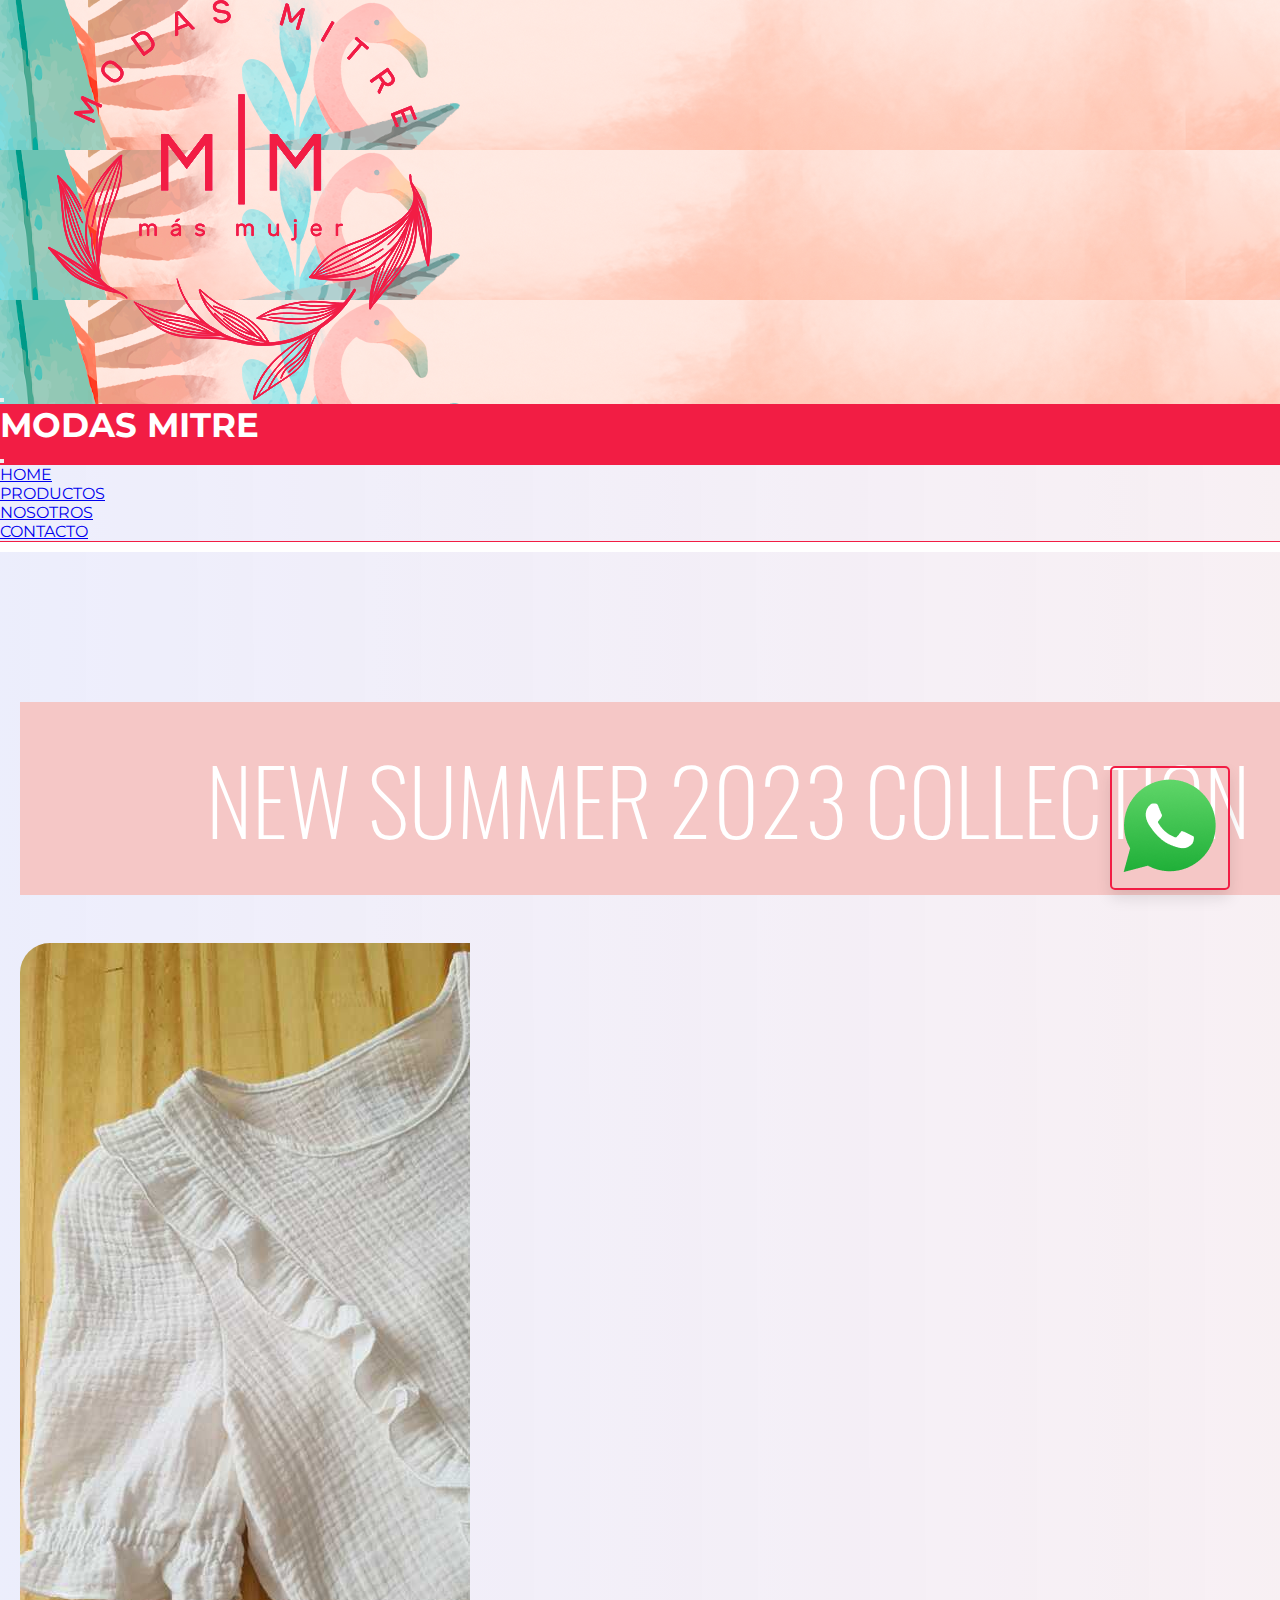
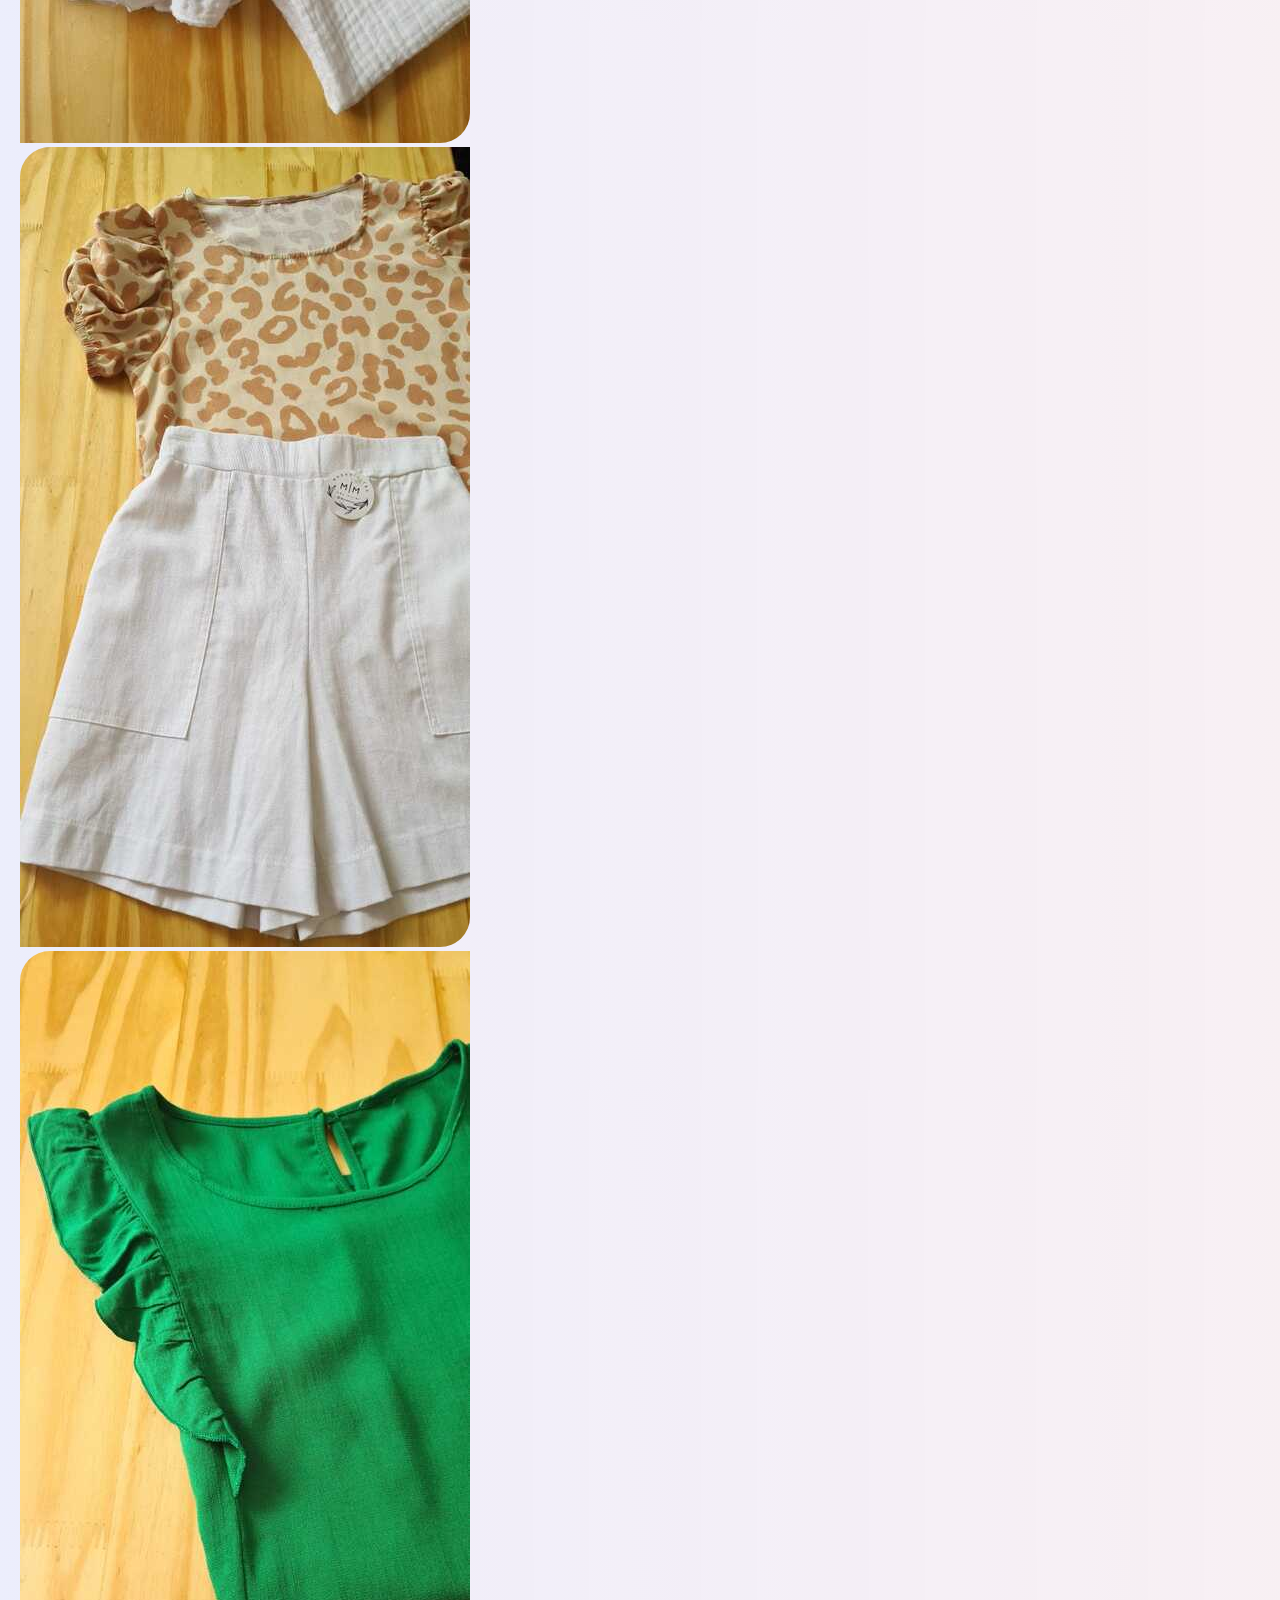
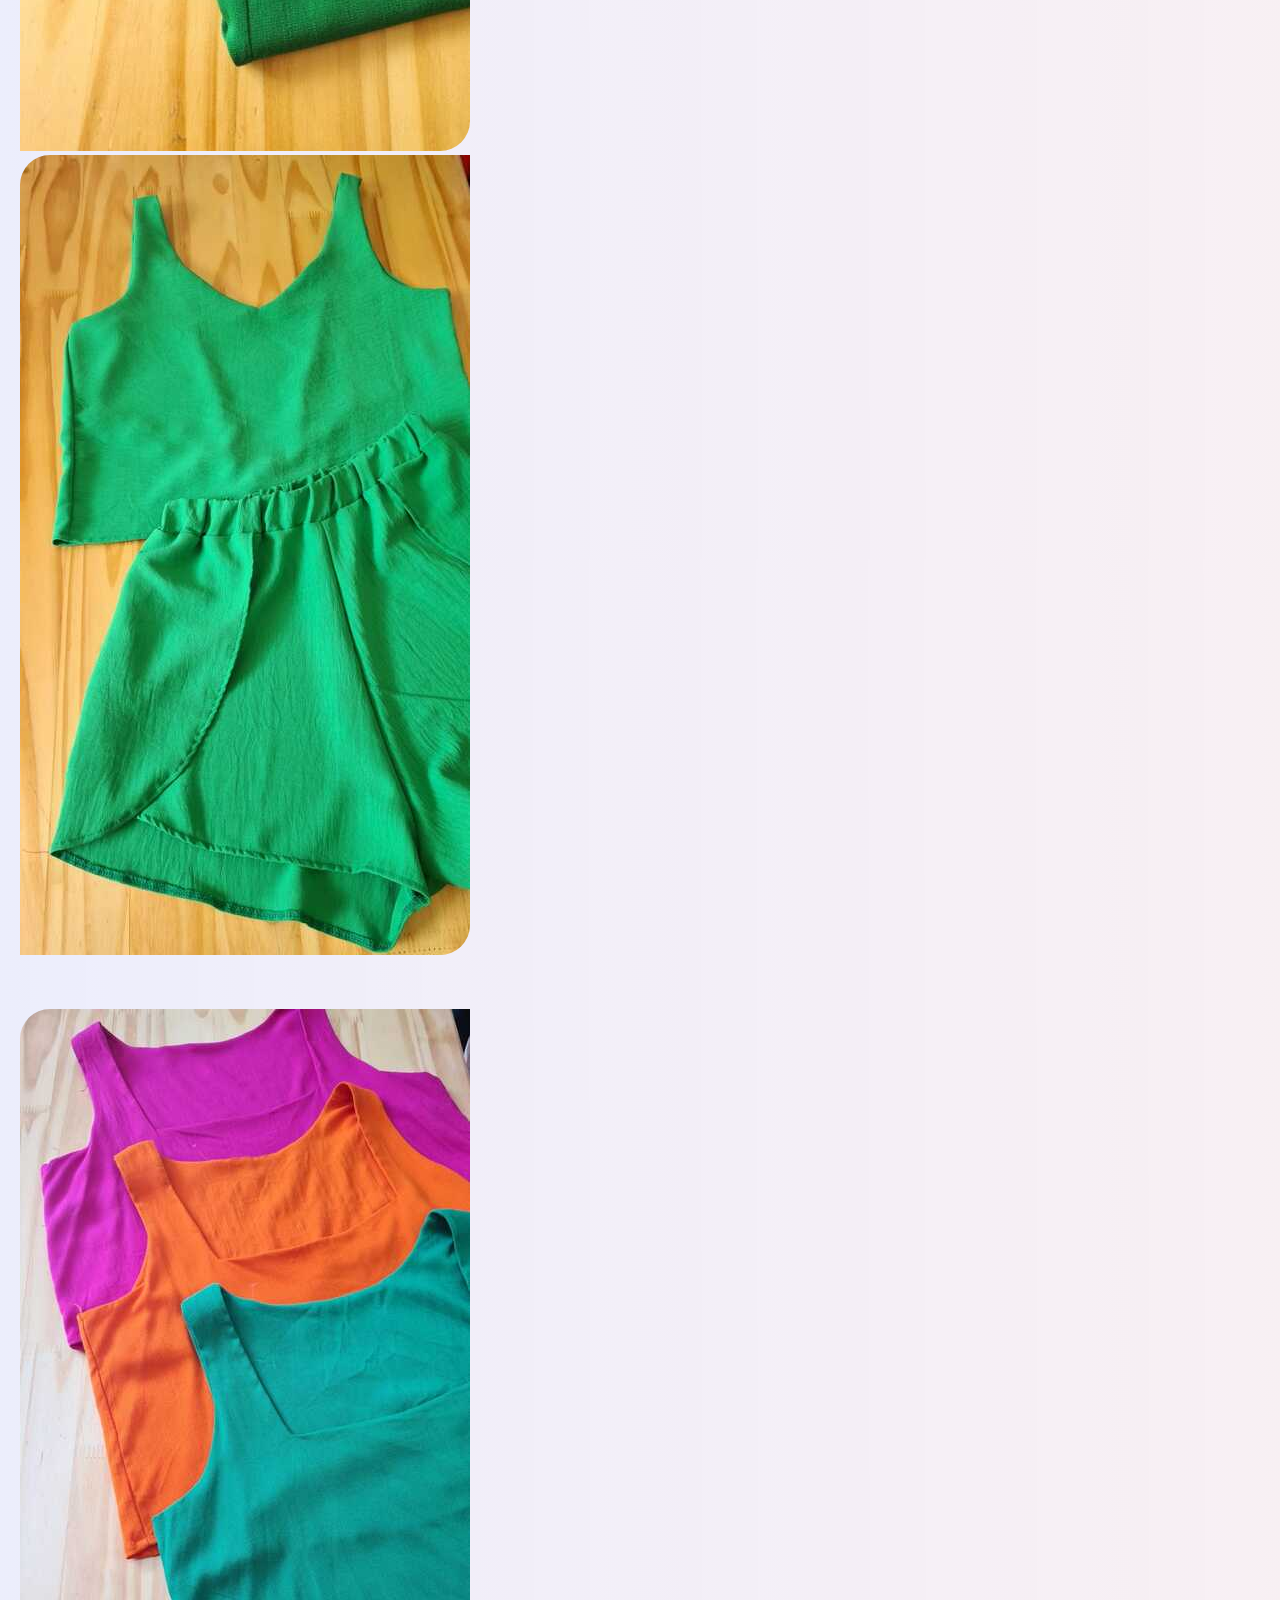
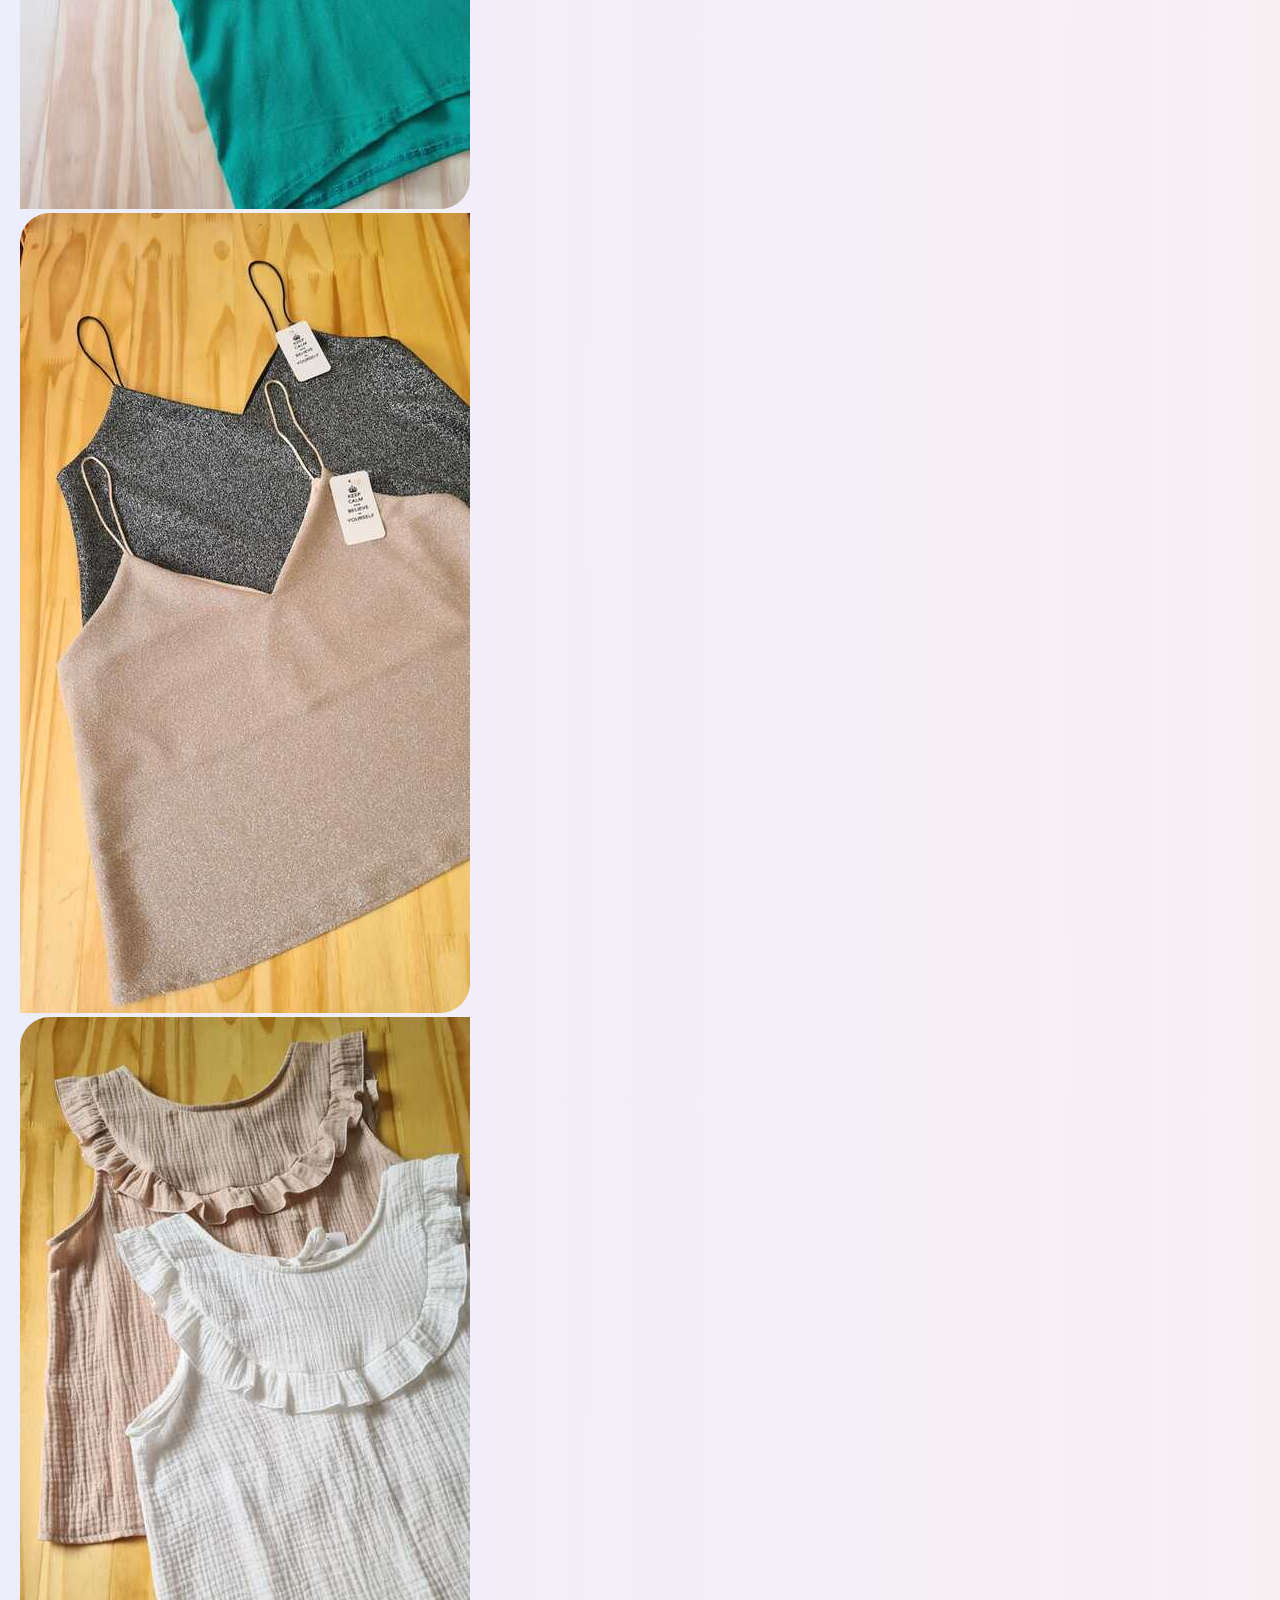
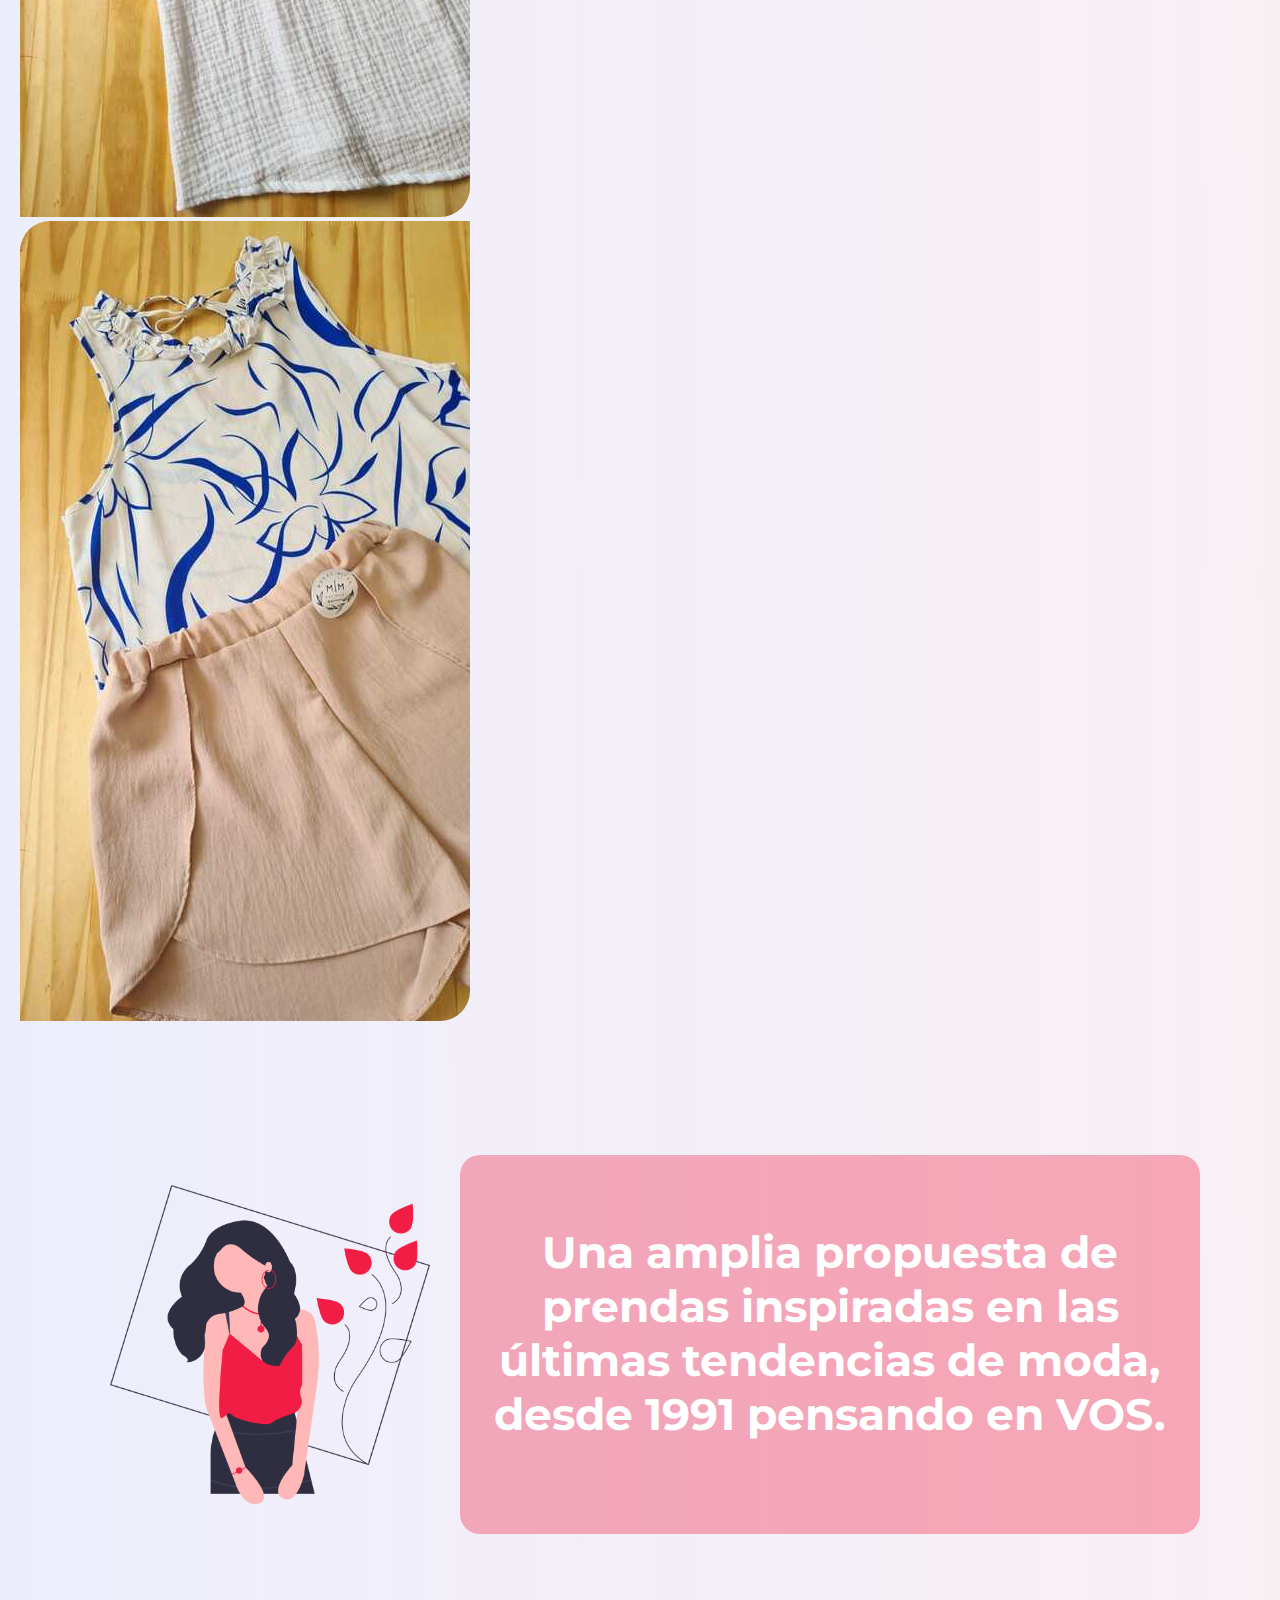
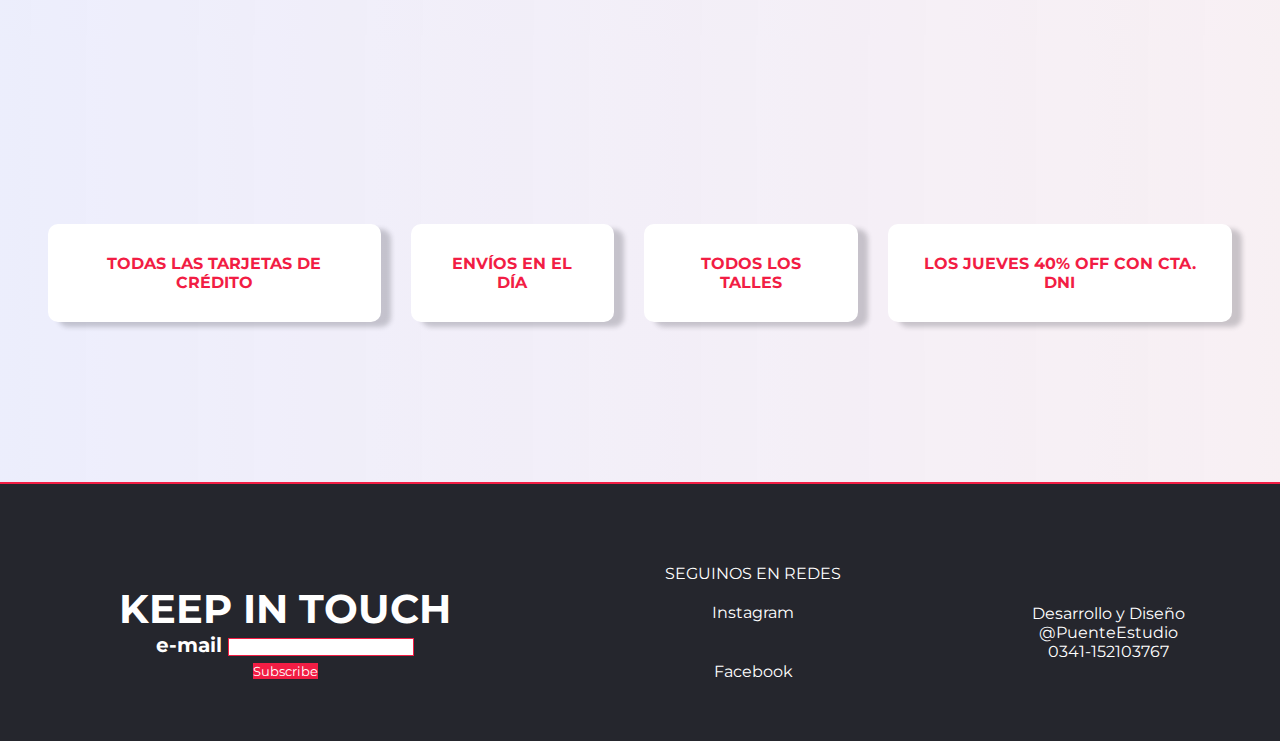
<file: index.html>
<!DOCTYPE html>
<html lang="en">
<head>
    <meta charset="UTF-8">
    <meta http-equiv="X-UA-Compatible" content="IE=edge">
    <meta name="viewport" content="width=device-width, initial-scale=1.0">
    <link href="https://cdn.jsdelivr.net/npm/bootstrap@5.1.3/dist/css/bootstrap.min.css" rel="stylesheet" integrity="sha384-1BmE4kWBq78iYhFldvKuhfTAU6auU8tT94WrHftjDbrCEXSU1oBoqyl2QvZ6jIW3" crossorigin="anonymous">
    <link rel="stylesheet" href="style/estilos.css">
    <title>Home</title>
</head>
<body>
        <header>
          <nav class="navbar navbar-light fixed-top">
            <div class="container-fluid">
              <button class="navbar-toggler" type="button" data-bs-toggle="offcanvas" data-bs-target="#offcanvasNavbar" aria-controls="offcanvasNavbar">
                <span class="navbar-toggler-icon"></span>
              </button>
              <a class="navbar-brand" href="#"><img src="./img/logoBlanco.png" alt="logo" class="w-25"></a>
              <div class="offcanvas offcanvas-start" tabindex="-1" id="offcanvasNavbar" aria-labelledby="offcanvasNavbarLabel">
                <div class="offcanvas-header">
                  <h5 class="offcanvas-title" id="offcanvasNavbarLabel">MODAS MITRE</h5>
                  <button type="button" class="btn-close text-reset" data-bs-dismiss="offcanvas" aria-label="Close"></button>
                </div>
                <div class="offcanvas-body">
                  <ul class="navbar-nav justify-content-end flex-grow-1 pe-3">
                    <li class="nav-item">
                      <a class="nav-link active" aria-current="page" href="index.html">HOME</a>
                    </li>
                    <li class="nav-item">
                      <a class="nav-link active" href="./sections/products.html">PRODUCTOS</a>
                    </li>
                    <li class="nav-item">
                            <a class="nav-link active" href="./sections/nosotros.html">NOSOTROS</a>
                        </li>
                        <li class="nav-item">
                          <a class="nav-link active" href="./sections/contacto.html">CONTACTO</a>
                        </li>
                        
                  </ul>
                </div>
              </div>
            </div>
          </nav>
        </header>
        <main class="container-fluid">
          <div class="tituloMain">
            <h1 class="slideInRight">NEW SUMMER 2023 COLLECTION</h1>
          </div>
            <section class= "row justify-content-center">
                <div class="card hover1 m-3" style="width: 18rem">
                    <img src="./img/hBlusaCreppe.jpeg" class="card-img-top" alt="buzo rojo frente">
                    
                  </div>
                  <div class="card hover2 m-3" style="width: 18rem;">
                    <img src="./img/hBlusaPrint.jpeg" class="card-img-top" alt="radios">
                  </div>
                  <div class="card hover3 m-3" style="width: 18rem;">
                    <img src="./img/hBlusaVerde.jpeg" class="card-img-top" alt="remera gris">
                  </div>
                  <div class="card hover4 m-3" style="width: 18rem;">
                    <img src="./img/hConjuntoVerde.jpeg" class="card-img-top" alt="remera estampa">
                  </div>
                </section>
                <section class= "row justify-content-center">
                    <div class="card hover5 m-3" style="width: 18rem;">
                        <img src="./img/hMusculosaMulticolor.jpeg" class="card-img-top" alt="root">
                      </div>
                      <div class="card hover6 m-3" style="width: 18rem;">
                        <img src="./img/hMusculosaNoche.jpeg" class="card-img-top" alt="pantalon verde">
                      </div>
                      <div class="card hover7 m-3" style="width: 18rem;">
                        <img src="./img/hMusculosasCrepe.jpeg" class="card-img-top" alt="campera verde">
                      </div>
                      <div class="card hover8 m-3" style="width: 18rem;">
                        <img src="./img/hMusculosaRaya.jpeg" class="card-img-top" alt="chaleco naranja">
                      </div>
                    </section>
                    <div class="whatsapp">
                      <a class="wIcon" href="https://wa.me/5493364660046"><img src="./img/whatsapp.png" alt=""></a>
                    </div>
                    <section>
                      <div class="since swing">
                        <img class="ilus" src="./img/ilustracion.png" alt="ilustracion">
                        <h6>Una amplia propuesta de prendas inspiradas en las últimas tendencias de moda, desde 1991 pensando en VOS.</h6>
                      </div>
                    </section>
                    <section class="promos">
                      <div class="credito">
                        <h4>TODAS LAS TARJETAS DE CRÉDITO</h4>
                      </div>
                      <div class="dia">
                        <h4>ENVÍOS EN EL DÍA</h4>
                      </div>
                      <div class="talles">
                        <h4>TODOS LOS TALLES</h4>
                      </div>
                      <div class="dni">
                        <h4>LOS JUEVES 40% OFF CON CTA. DNI</h4>
                      </div>
                    </section>
                    
            </main>
            
            <footer>
            <form class="titulof">
                <h1>KEEP IN TOUCH</h1>
                <div class="mb-3">
                <label for="exampleInputEmail1" class="form-label">e-mail</label>
                <input type="email" class="form-control" id="exampleInputEmail1" aria-describedby="emailHelp">
                </div>
                <button type="submit" class="btn btn-primary">Subscribe</button>
            </form>
            <div class="links">
              <p>SEGUINOS EN REDES</p>
            <a class="redes1" href="https://www.instagram.com/modasmitre/" target="_blank">Instagram</a>
            <a class="redes2" href="https://www.facebook.com/ModasmitreSN" target="_blank">Facebook</a>
            </div>
            <div class="puente">
              <p>Desarrollo y Diseño</p>
              <p>@PuenteEstudio</p>
              <p> 0341-152103767 </p>
            </div>
        </footer>
        
    <script src="https://cdn.jsdelivr.net/npm/bootstrap@5.1.3/dist/js/bootstrap.bundle.min.js" integrity="sha384-ka7Sk0Gln4gmtz2MlQnikT1wXgYsOg+OMhuP+IlRH9sENBO0LRn5q+8nbTov4+1p" crossorigin="anonymous"></script>
</body> 
</html>
</file>
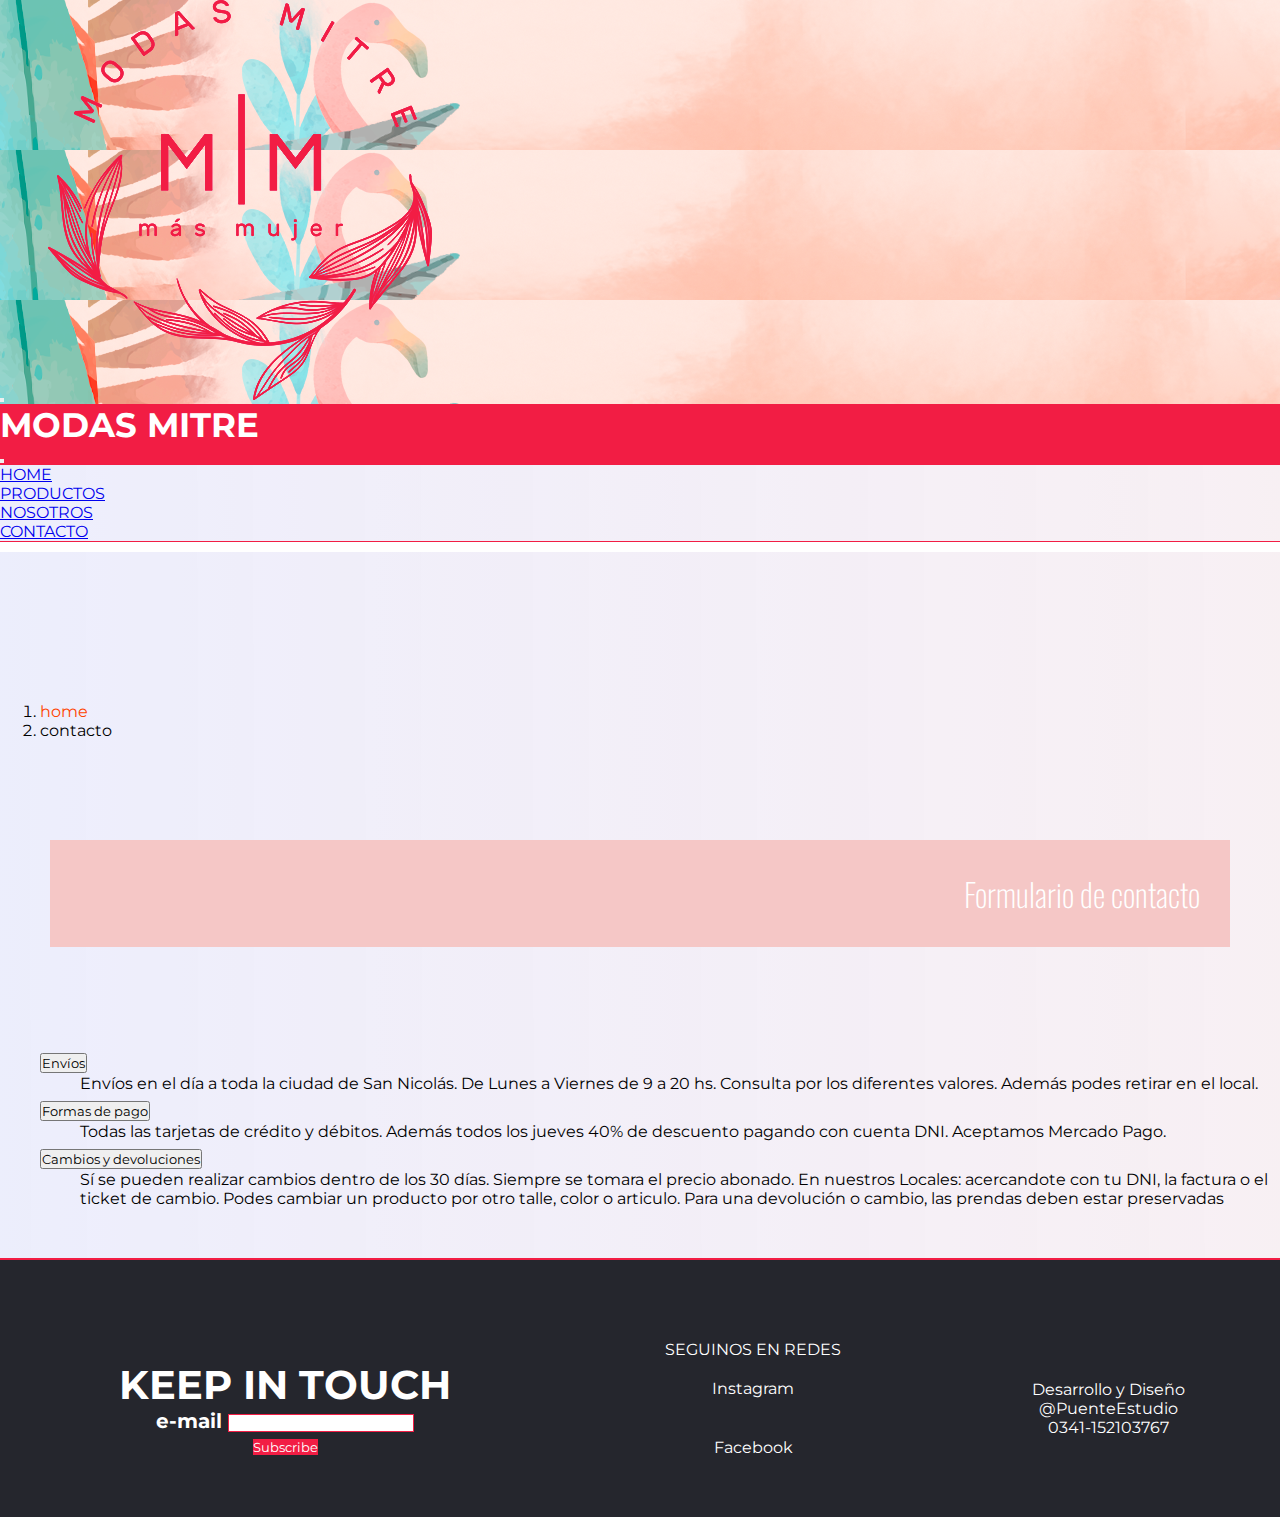
<file: sections/contacto.html>
<!DOCTYPE html>
<html lang="en">
<head>
    <meta charset="UTF-8">
    <meta http-equiv="X-UA-Compatible" content="IE=edge">
    <meta name="viewport" content="width=device-width, initial-scale=1.0">
    <link href="https://cdn.jsdelivr.net/npm/bootstrap@5.1.3/dist/css/bootstrap.min.css" rel="stylesheet" integrity="sha384-1BmE4kWBq78iYhFldvKuhfTAU6auU8tT94WrHftjDbrCEXSU1oBoqyl2QvZ6jIW3" crossorigin="anonymous">
    <link rel="stylesheet" href="../style/estilos.css">
    <title>sustenability</title>
</head>
<body>
    
  <header>
    <nav class="navbar navbar-light bg-light fixed-top">
      <div class="container-fluid">
        <button class="navbar-toggler" type="button" data-bs-toggle="offcanvas" data-bs-target="#offcanvasNavbar" aria-controls="offcanvasNavbar">
          <span class="navbar-toggler-icon"></span>
        </button>
        <a class="navbar-brand" href="#"><img src="../img/logoBlanco.png" alt="logo" class="w-25"></a>
        <div class="offcanvas offcanvas-start" tabindex="-1" id="offcanvasNavbar" aria-labelledby="offcanvasNavbarLabel">
          <div class="offcanvas-header">
            <h5 class="offcanvas-title" id="offcanvasNavbarLabel">MODAS MITRE</h5>
            <button type="button" class="btn-close text-reset" data-bs-dismiss="offcanvas" aria-label="Close"></button>
          </div>
          <div class="offcanvas-body">
            <ul class="navbar-nav justify-content-end flex-grow-1 pe-3">
              <li class="nav-item">
                <a class="nav-link active" aria-current="page" href="../index.html">HOME</a>
              </li>
              <li class="nav-item">
                <a class="nav-link active" href="products.html">PRODUCTOS</a>
              </li>
              <li class="nav-item">
                      <a class="nav-link active" href="nosotros.html">NOSOTROS</a>
                  </li>
                  <li class="nav-item">
                      <a class="nav-link active" href="sustainability.html">CONTACTO</a>
                  </li>
            </ul>
          </div>
        </div>
      </div>
    </nav>
  </header>
    <main>
      <div class="mBread">
            <section style="--bs-breadcrumb-divider: '>';" aria-label="breadcrumb">
              <ol class="breadcrumb">
                <li class="breadcrumb-item colour"><a href="../index.html">home</a></li>
                <li class="breadcrumb-item active" aria-current="page">contacto</li>
              </ol>
            </section>
          </div>
      
          <section class="center">
      <h1>Formulario de contacto</h1>
      
      </section>
      <section class="faq">
      <div class="accordion" id="accordionExample">
        <div class="accordion-item">
          <h2 class="accordion-header" id="headingOne">
            <button
              class="accordion-button collapsed"
              type="button"
              data-bs-toggle="collapse"
              data-bs-target="#collapseOne"
              aria-expanded="false"
              aria-controls="collapseOne"
            >
              Envíos
            </button>
          </h2>
          <div
            id="collapseOne"
            class="accordion-collapse collapse"
            aria-labelledby="headingOne"
            data-bs-parent="#accordionExample"
            
          >
            <div class="accordion-body">
              Envíos en el día a toda la ciudad de San Nicolás. De Lunes a Viernes
              de 9 a 20 hs. Consulta por los diferentes valores. Además podes
              retirar en el local.
            </div>
          </div>
        </div>
        <div class="accordion-item">
          <h2 class="accordion-header" id="headingTwo">
            <button
              class="accordion-button collapsed"
              type="button"
              data-bs-toggle="collapse"
              data-bs-target="#collapseTwo"
              aria-expanded="false"
              aria-controls="collapseTwo"
            >
              Formas de pago
            </button>
          </h2>
          <div
            id="collapseTwo"
            class="accordion-collapse collapse"
            aria-labelledby="headingTwo"
            data-bs-parent="#accordionExample"
          >
            <div class="accordion-body">
              Todas las tarjetas de crédito y débitos. Además todos los jueves 40%
              de descuento pagando con cuenta DNI. Aceptamos Mercado Pago.
            </div>
          </div>
        </div>
        <div class="accordion-item">
          <h2 class="accordion-header" id="headingThree">
            <button
              class="accordion-button collapsed"
              type="button"
              data-bs-toggle="collapse"
              data-bs-target="#collapseThree"
              aria-expanded="false"
              aria-controls="collapseThree"
            >
              Cambios y devoluciones
            </button>
          </h2>
          <div
            id="collapseThree"
            class="accordion-collapse collapse"
            aria-labelledby="headingThree"
            data-bs-parent="#accordionExample"
          >
            <div class="accordion-body">
              Sí se pueden realizar cambios dentro de los 30 días. Siempre se tomara el precio abonado. En nuestros Locales: acercandote con tu DNI, la factura o el ticket de cambio. Podes cambiar un producto por otro talle, color o articulo. Para una devolución o cambio, las prendas deben estar preservadas 
            </div>
            </div>
          </div>
        </div>
      </section>
      </div>
  
    </main>


    <footer>
      <form class="titulof">
          <h1>KEEP IN TOUCH</h1>
          <div class="mb-3">
          <label for="exampleInputEmail1" class="form-label">e-mail</label>
          <input type="email" class="form-control" id="exampleInputEmail1" aria-describedby="emailHelp">
          </div>
          <button type="submit" class="btn btn-primary">Subscribe</button>
      </form>
      <div class="links">
        <p>SEGUINOS EN REDES</p>
      <a href="https://www.instagram.com/modasmitre/" target="_blank">Instagram</a>
      <a href="https://www.facebook.com/ModasmitreSN" target="_blank">Facebook</a>
      </div>
      <div class="puente">
        <p>Desarrollo y Diseño</p>
        <p>@PuenteEstudio</p>
        <p> 0341-152103767 </p>
      </div>
  </footer>
    <script src="https://cdn.jsdelivr.net/npm/bootstrap@5.1.3/dist/js/bootstrap.bundle.min.js" integrity="sha384-ka7Sk0Gln4gmtz2MlQnikT1wXgYsOg+OMhuP+IlRH9sENBO0LRn5q+8nbTov4+1p" crossorigin="anonymous"></script>
</body>
</html>
</file>
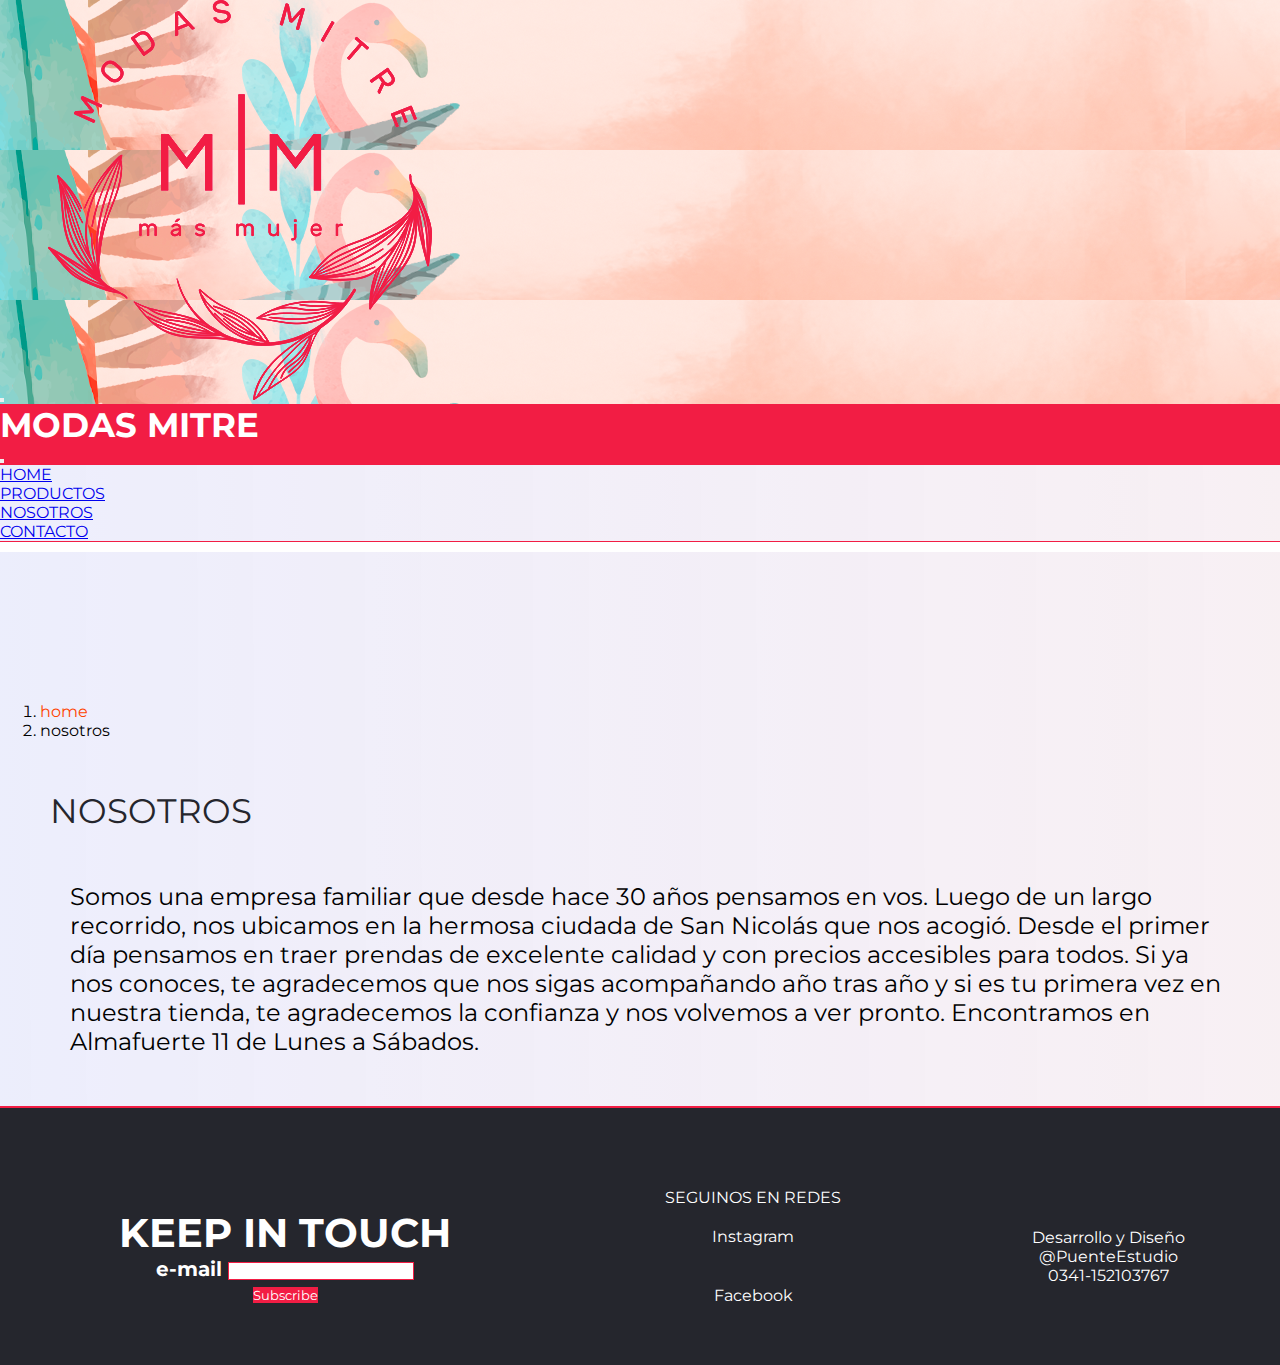
<file: sections/nosotros.html>
<!DOCTYPE html>
<html lang="en">
<head>
    <meta charset="UTF-8">
    <meta http-equiv="X-UA-Compatible" content="IE=edge">
    <meta name="viewport" content="width=device-width, initial-scale=1.0">
    <link href="https://cdn.jsdelivr.net/npm/bootstrap@5.1.3/dist/css/bootstrap.min.css" rel="stylesheet" integrity="sha384-1BmE4kWBq78iYhFldvKuhfTAU6auU8tT94WrHftjDbrCEXSU1oBoqyl2QvZ6jIW3" crossorigin="anonymous">
    <link rel="stylesheet" href="../style/estilos.css">
    <title>bag</title>
</head>
<body>
    
  <header>
    <nav class="navbar navbar-light bg-light fixed-top">
      <div class="container-fluid">
        <button class="navbar-toggler" type="button" data-bs-toggle="offcanvas" data-bs-target="#offcanvasNavbar" aria-controls="offcanvasNavbar">
          <span class="navbar-toggler-icon"></span>
        </button>
        <a class="navbar-brand" href="#"><img src="../img/logoBlanco.png" alt="logo" class="w-25"></a>
        <div class="offcanvas offcanvas-start" tabindex="-1" id="offcanvasNavbar" aria-labelledby="offcanvasNavbarLabel">
          <div class="offcanvas-header">
            <h5 class="offcanvas-title" id="offcanvasNavbarLabel">MODAS MITRE</h5>
            <button type="button" class="btn-close text-reset" data-bs-dismiss="offcanvas" aria-label="Close"></button>
          </div>
          <div class="offcanvas-body">
            <ul class="navbar-nav justify-content-end flex-grow-1 pe-3">
              <li class="nav-item">
                <a class="nav-link active" aria-current="page" href="../index.html">HOME</a>
              </li>
              <li class="nav-item">
                <a class="nav-link active" href="products.html">PRODUCTOS</a>
              </li>
              <li class="nav-item">
                      <a class="nav-link active" href="nosotros.html">NOSOTROS</a>
                  </li>
                  <li class="nav-item">
                      <a class="nav-link active" href="contacto.html">CONTACTO</a>
                  </li>
            </ul>
          </div>
        </div>
      </div>
    </nav>
  </header>
    <main>
        <div class="mBread">
            <section style="--bs-breadcrumb-divider: '>';" aria-label="breadcrumb">
              <ol class="breadcrumb">
                <li class="breadcrumb-item colour"><a href="../index.html">home</a></li>
                <li class="breadcrumb-item active" aria-current="page">nosotros</li>
              </ol>
            </section>
          </div>
          <div>
            <h2 class="tituloNosotros"> NOSOTROS</h2>
            <p class="textoNosotros"> Somos una empresa familiar que desde hace 30 años pensamos en vos. 
                Luego de un largo recorrido, nos ubicamos en la hermosa ciudada de San Nicolás que nos acogió. 
                Desde el primer día pensamos en traer prendas de excelente calidad y con precios accesibles para todos.
                Si ya nos conoces, te agradecemos que nos sigas acompañando año tras año y si es tu primera vez en nuestra tienda, 
                te agradecemos la confianza y nos volvemos a ver pronto. Encontramos en Almafuerte 11 de Lunes a Sábados.
          </div>
    </main>
    <footer> 
        <form class="titulof">
            <h1>KEEP IN TOUCH</h1>
            <div class="mb-3">
            <label for="exampleInputEmail1" class="form-label">e-mail</label>
            <input type="email" class="form-control" id="exampleInputEmail1" aria-describedby="emailHelp">
            </div>
            <button type="submit" class="btn btn-primary">Subscribe</button>
        </form>
        <div class="links">
          <p>SEGUINOS EN REDES</p>
        <a href="https://www.instagram.com/modasmitre/" target="_blank">Instagram</a>
        <a href="https://www.facebook.com/ModasmitreSN" target="_blank">Facebook</a>
        </div>
        <div class="puente">
          <p>Desarrollo y Diseño</p>
          <p>@PuenteEstudio</p>
          <p> 0341-152103767 </p>
        </div>
    </footer>

<script src="https://cdn.jsdelivr.net/npm/bootstrap@5.1.3/dist/js/bootstrap.bundle.min.js" integrity="sha384-ka7Sk0Gln4gmtz2MlQnikT1wXgYsOg+OMhuP+IlRH9sENBO0LRn5q+8nbTov4+1p" crossorigin="anonymous"></script>
</body>
</html>
</file>
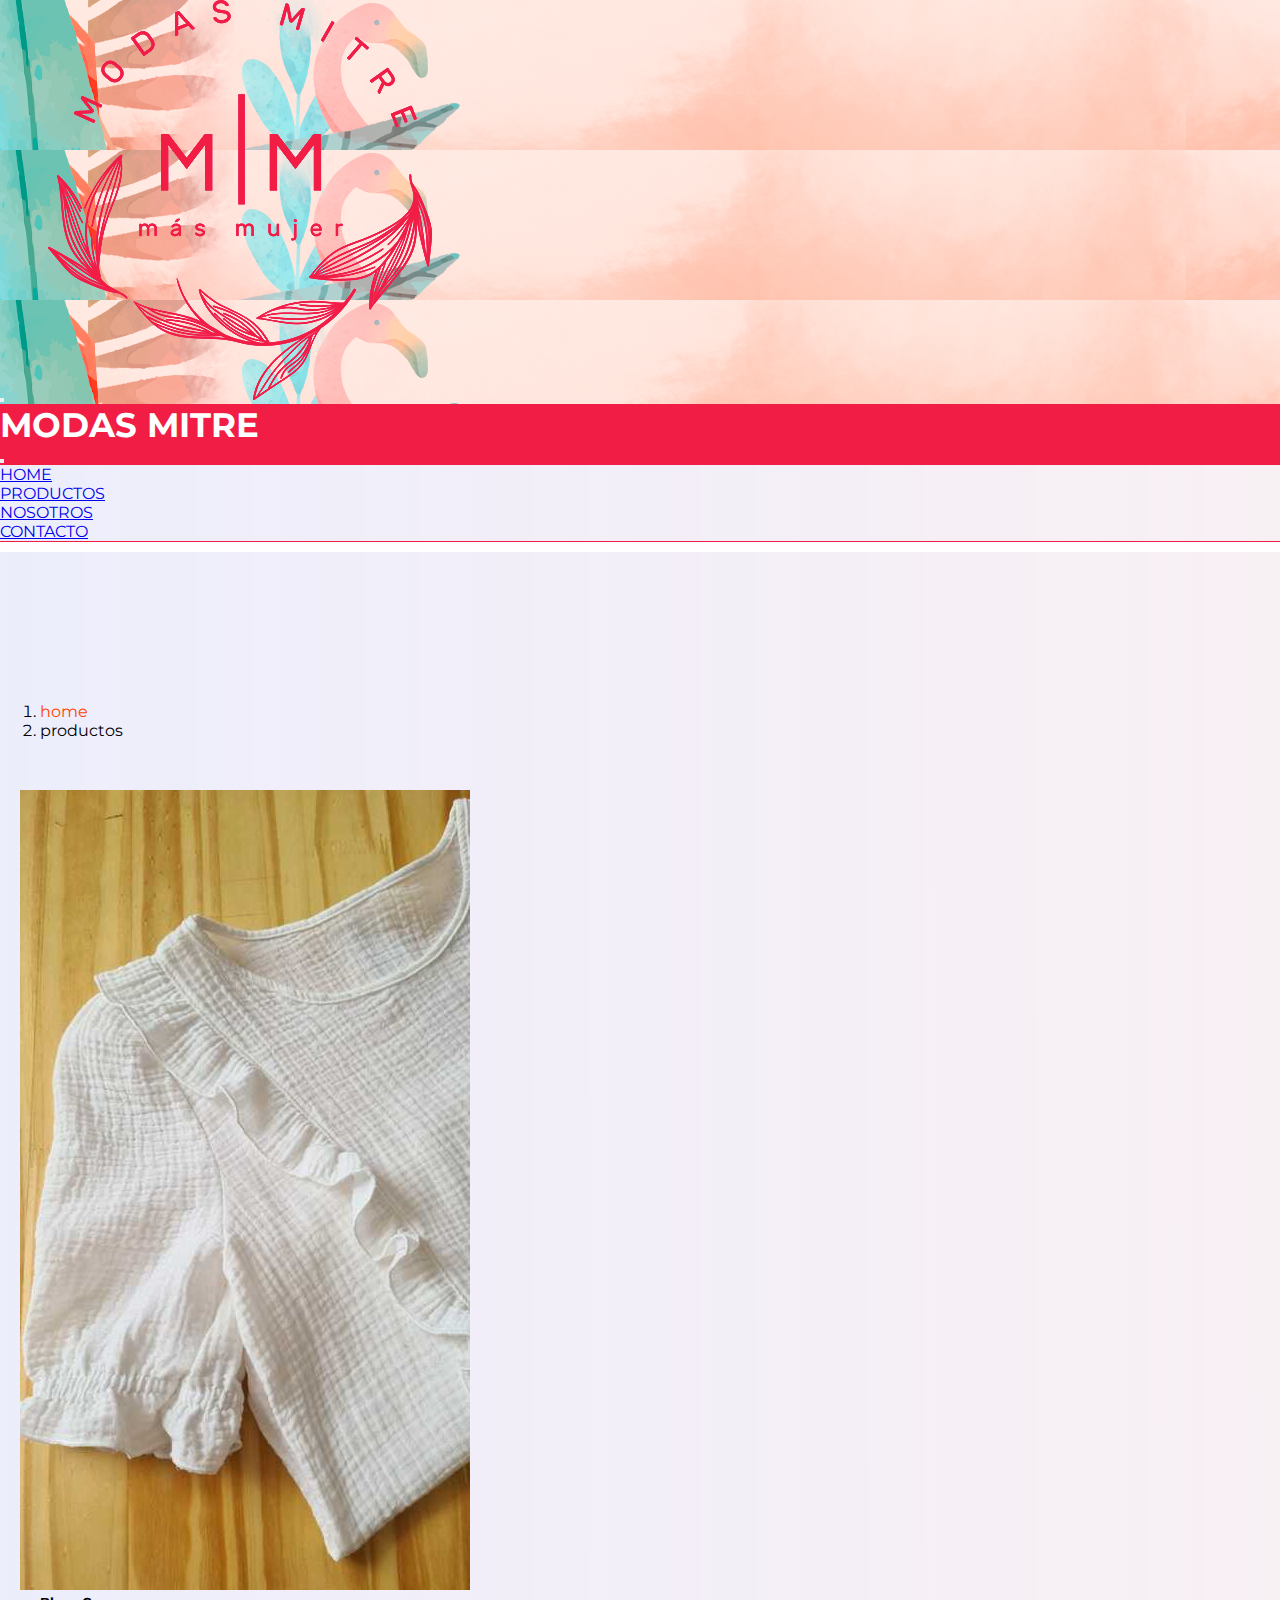
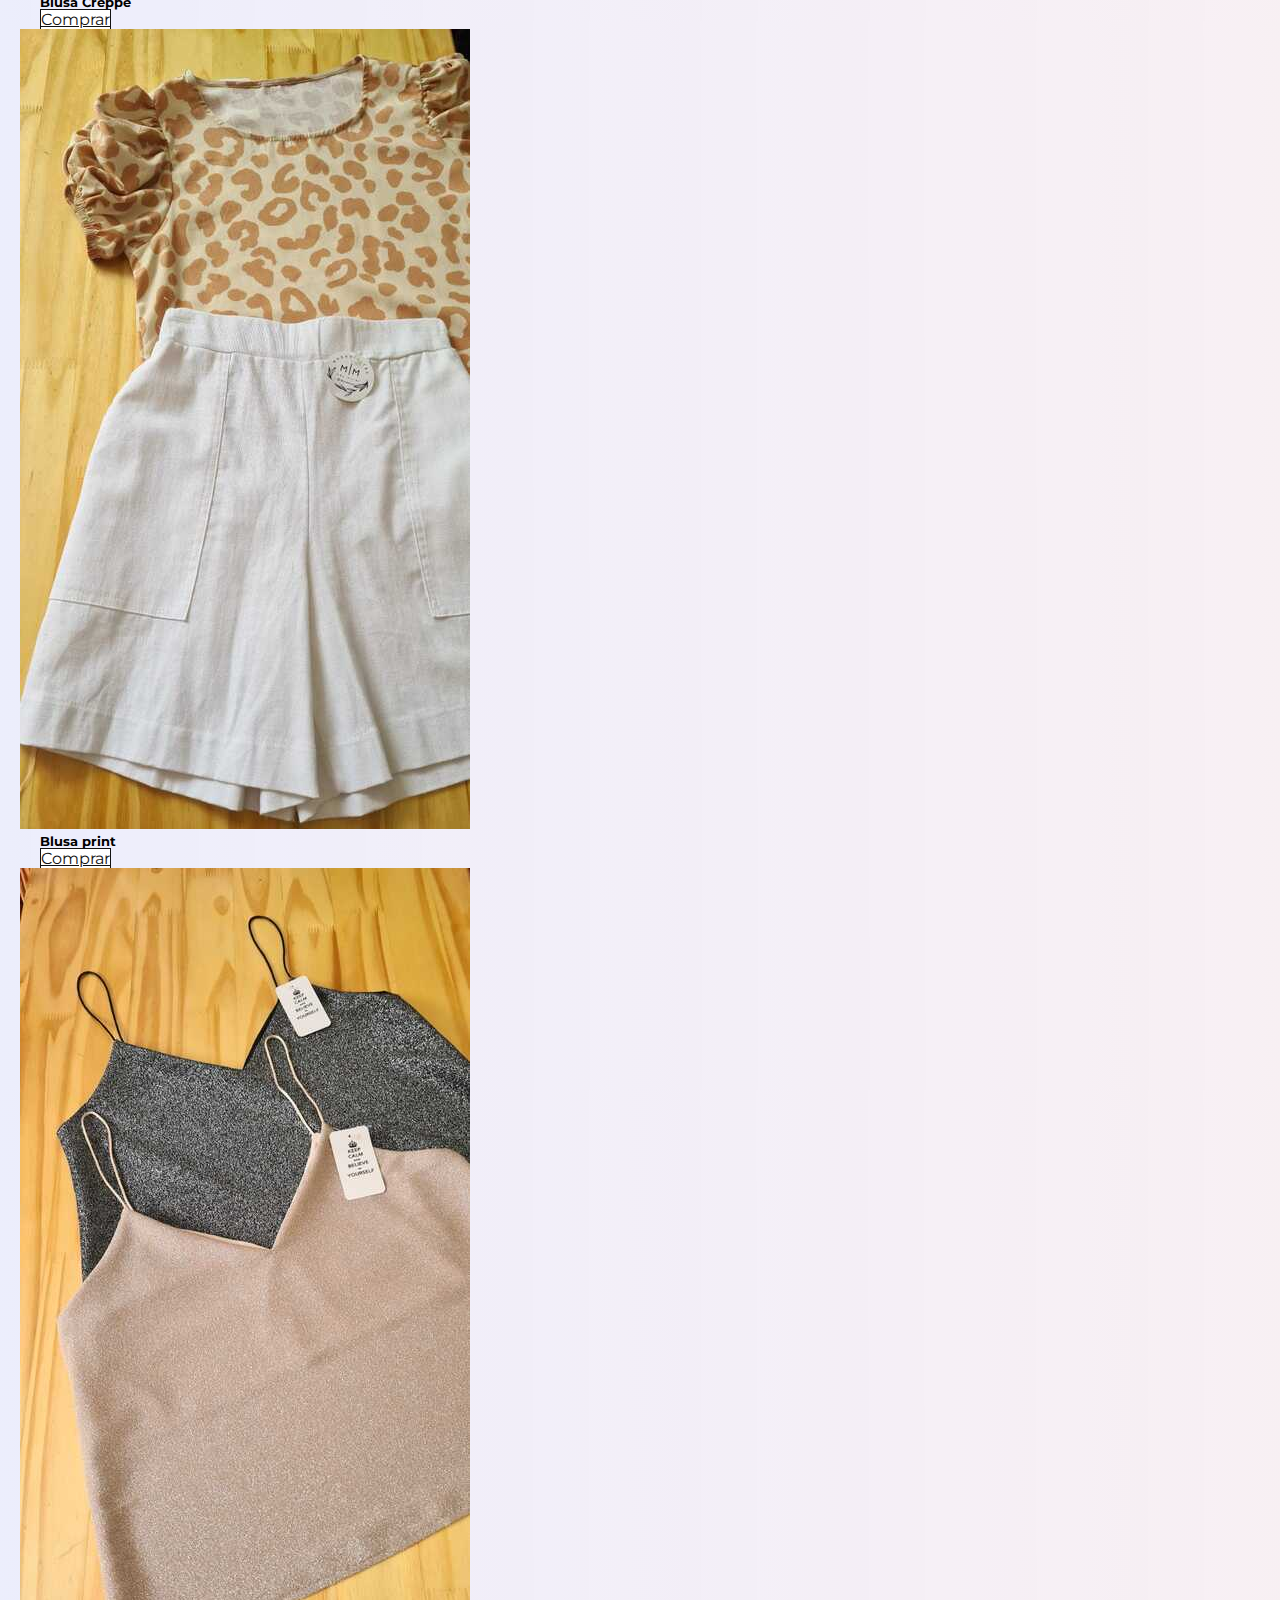
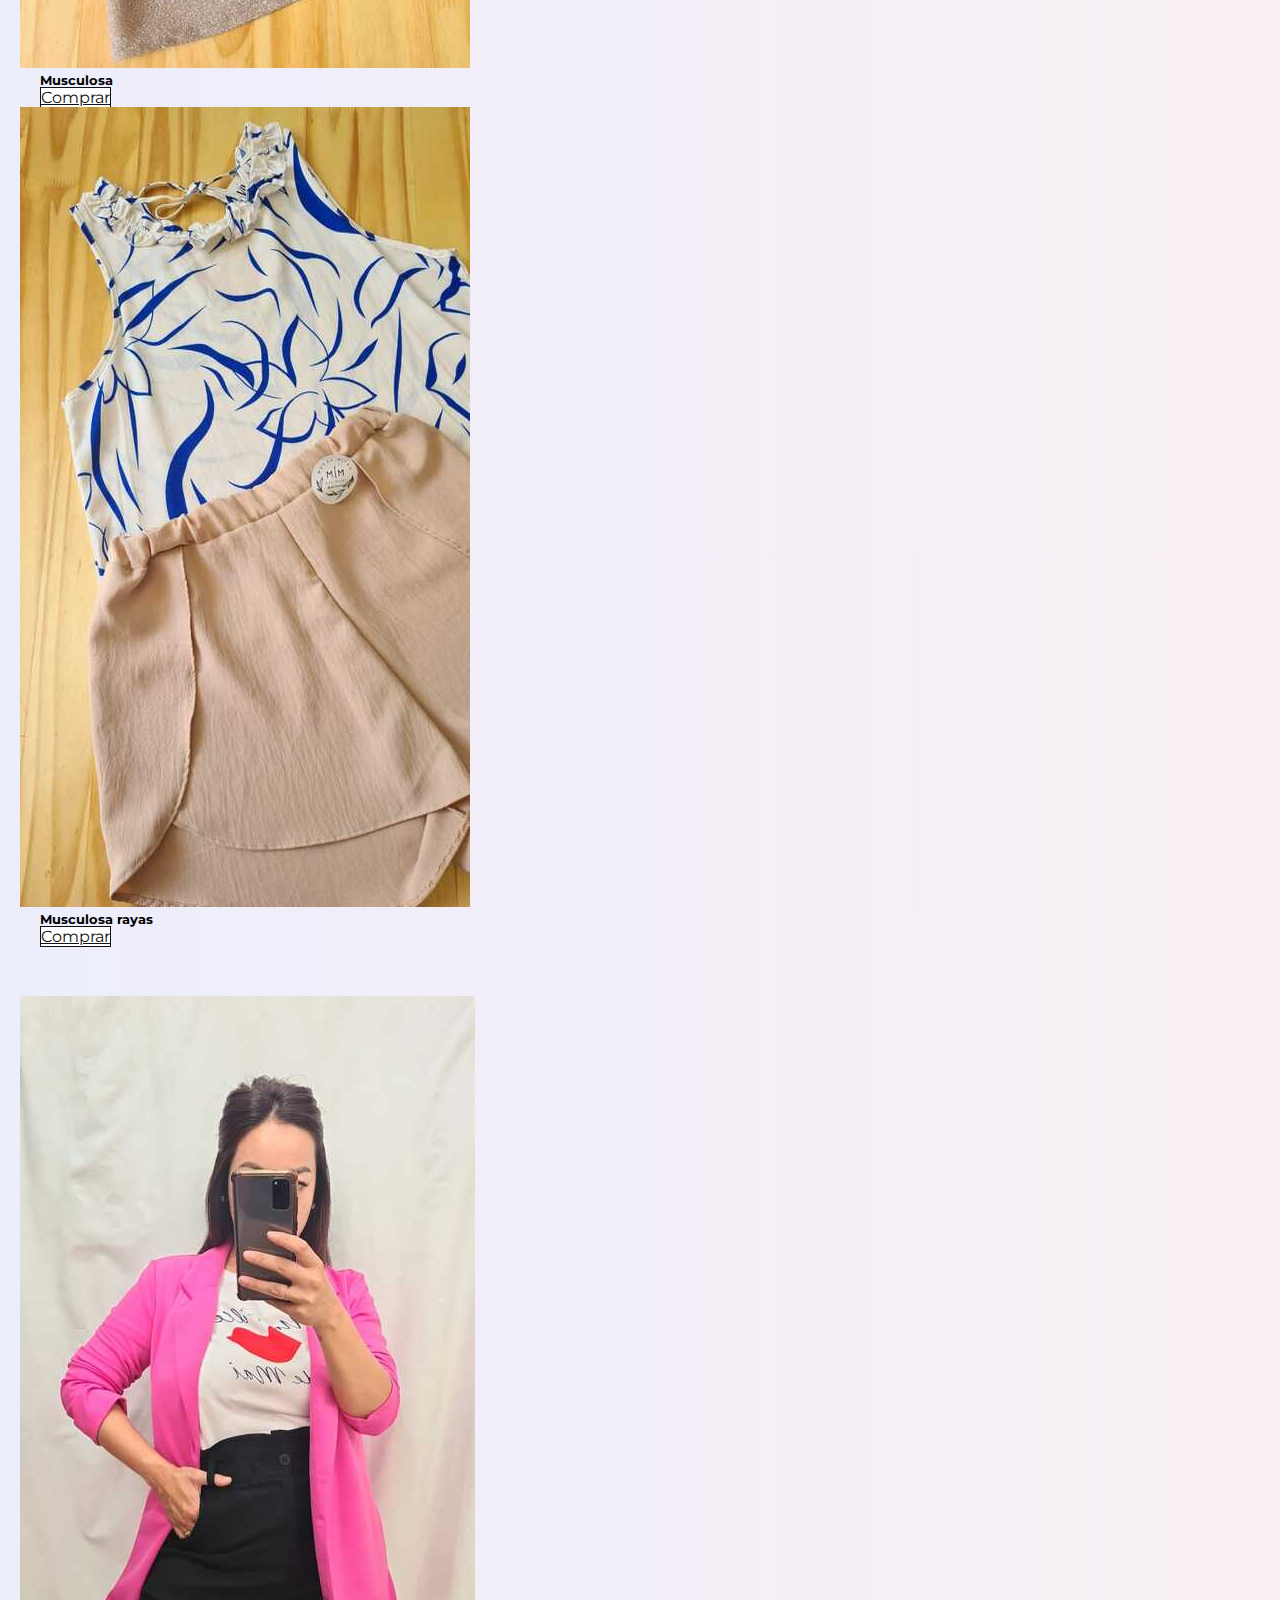
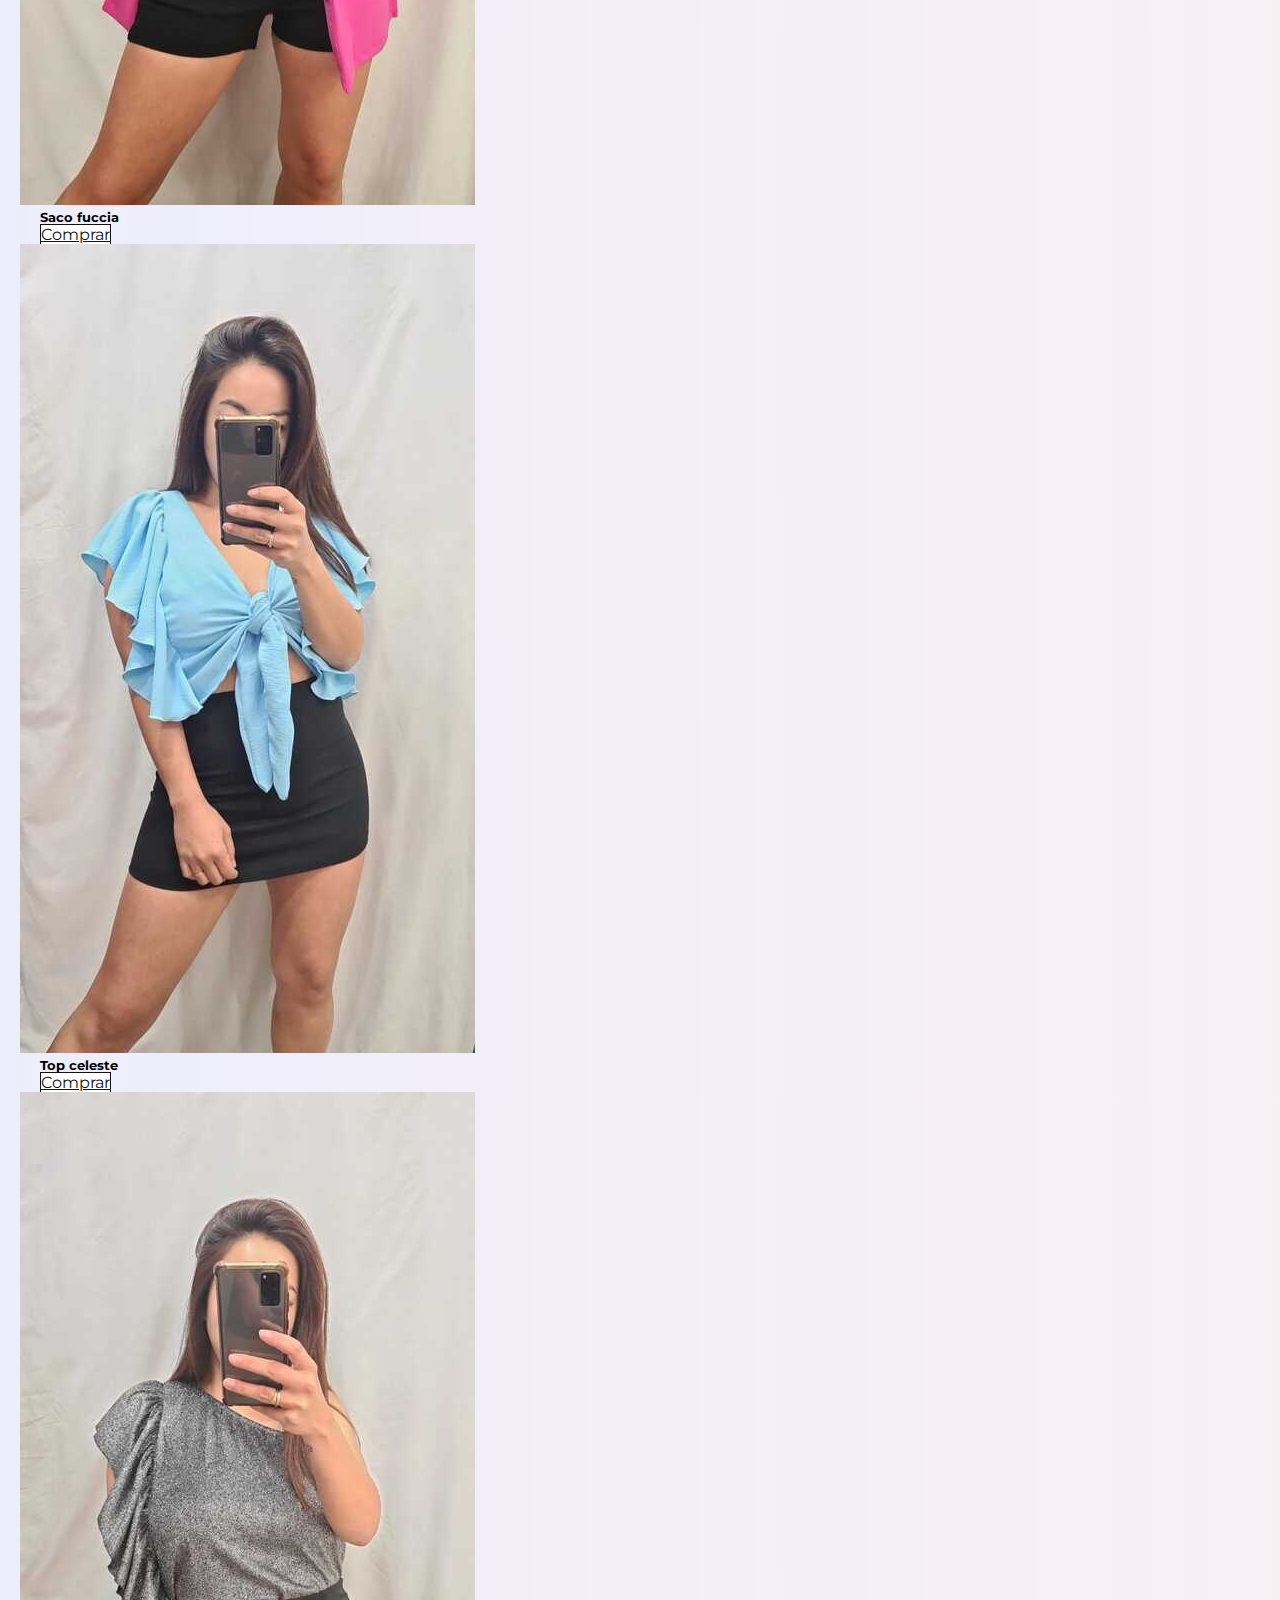
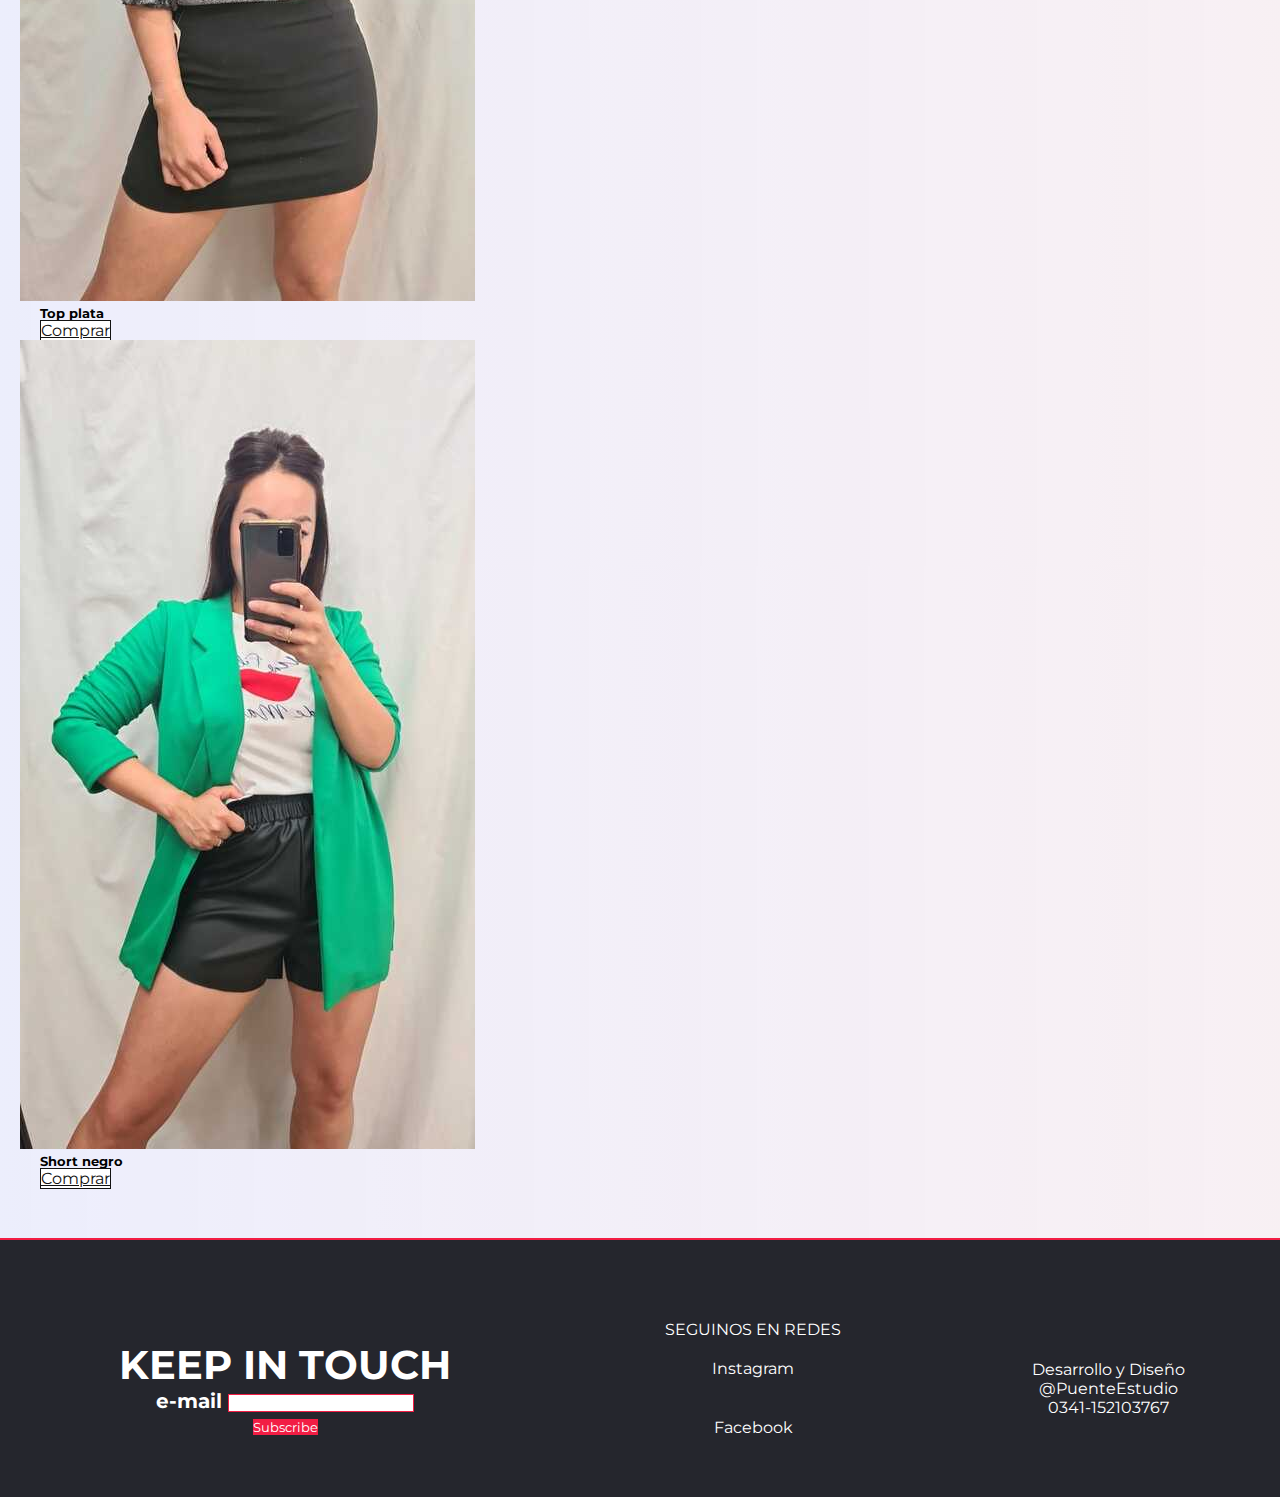
<file: sections/products.html>
<!DOCTYPE html>
<html lang="en">
<head>
    <meta charset="UTF-8">
    <meta http-equiv="X-UA-Compatible" content="IE=edge">
    <meta name="viewport" content="width=device-width, initial-scale=1.0">
    <link href="https://cdn.jsdelivr.net/npm/bootstrap@5.1.3/dist/css/bootstrap.min.css" rel="stylesheet" integrity="sha384-1BmE4kWBq78iYhFldvKuhfTAU6auU8tT94WrHftjDbrCEXSU1oBoqyl2QvZ6jIW3" crossorigin="anonymous">
    <link rel="stylesheet" href="../style/estilos.css">
    <title>bag</title>
</head>
<body>
    
  <header>
    <nav class="navbar navbar-light bg-light fixed-top">
      <div class="container-fluid">
        <button class="navbar-toggler" type="button" data-bs-toggle="offcanvas" data-bs-target="#offcanvasNavbar" aria-controls="offcanvasNavbar">
          <span class="navbar-toggler-icon"></span>
        </button>
        <a class="navbar-brand" href="#"><img src="../img/logoBlanco.png" alt="logo" class="w-25"></a>
        <div class="offcanvas offcanvas-start" tabindex="-1" id="offcanvasNavbar" aria-labelledby="offcanvasNavbarLabel">
          <div class="offcanvas-header">
            <h5 class="offcanvas-title" id="offcanvasNavbarLabel">MODAS MITRE</h5>
            <button type="button" class="btn-close text-reset" data-bs-dismiss="offcanvas" aria-label="Close"></button>
          </div>
          <div class="offcanvas-body">
            <ul class="navbar-nav justify-content-end flex-grow-1 pe-3">
              <li class="nav-item">
                <a class="nav-link active" aria-current="page" href="../index.html">HOME</a>
              </li>
              <li class="nav-item">
                <a class="nav-link active" href="products.html">PRODUCTOS</a>
              </li>
              <li class="nav-item">
                      <a class="nav-link active" href="bag.html">NOSOTROS</a>
                  </li>
                  <li class="nav-item">
                      <a class="nav-link active" href="contacto.html">CONTACTO</a>
                  </li>
            </ul>
          </div>
        </div>
      </div>
    </nav>
  </header>
    <main class="container-fluid">
      <div class="mBread">
      <section style="--bs-breadcrumb-divider: '>';" aria-label="breadcrumb">
        <ol class="breadcrumb">
          <li class="breadcrumb-item colour"><a href="../index.html">home</a></li>
          <li class="breadcrumb-item active" aria-current="page">productos</li>
        </ol>
      </section>
    </div>
      <section class= "row justify-content-center">
          <div class=" m-3" style="width: 18rem;">
              <img src="../img/hBlusaCreppe.jpeg" class="card-img-top" alt="blusa Creppe">
              <div class="card-body">
                <h5 class="card-title">Blusa Creppe</h5>
                <a href="https://wa.me/5493364660046" class="btn buy">Comprar</a>
              </div>
            </div>
            <div class=" m-3" style="width: 18rem;">
              <img src="../img/hBlusaPrint.jpeg" class="card-img-top" alt="blusa print">
              <div class="card-body">
                <h5 class="card-title">Blusa print</h5>
                <a href="https://wa.me/5493364660046" class="btn buy">Comprar</a>
              </div>
            </div>
            <div class=" m-3" style="width: 18rem;">
              <img src="../img/hMusculosaNoche.jpeg" class="card-img-top" alt="musculosa noche">
              <div class="card-body">
                <h5 class="card-title">Musculosa</h5>
                <a href="https://wa.me/5493364660046" class="btn buy">Comprar</a>
              </div>
            </div>
            <div class=" m-3" style="width: 18rem;">
              <img src="../img/hMusculosaRaya.jpeg" class="card-img-top" alt="musculosa raya">
              <div class="card-body">
                <h5 class="card-title">Musculosa rayas</h5>
                <a href="https://wa.me/5493364660046" class="btn buy">Comprar</a>
              </div>
            </div>
          </section>
          <section class= "row justify-content-center">
              <div class=" m-3" style="width: 18rem;">
                  <img src="../img/sacoFusxia.jpeg" class="card-img-top" alt="saco Fusxia">
                  <div class="card-body"> 
                  <h5 class="card-title">Saco fuccia</h5>
                  <a href="https://wa.me/5493364660046" class="btn buy">Comprar</a>
                </div>
                </div>
                <div class=" m-3" style="width: 18rem;">
                  <img src="../img/topCeleste.jpeg" class="card-img-top" alt="top celeste">
                  <div class="card-body">
                    <h5 class="card-title">Top celeste</h5>
                    <a href="https://wa.me/5493364660046" class="btn buy">Comprar</a>
                  </div>
                </div>
                <div class=" m-3" style="width: 18rem;">
                  <img src="../img/topPlata.jpeg" class="card-img-top" alt="top plata">
                  <div class="card-body">
                    <h5 class="card-title">Top plata</h5>
                    <a href="https://wa.me/5493364660046" class="btn buy">Comprar</a>
                  </div>
                </div>
                <div class=" m-3" style="width: 18rem;">
                  <img src="../img/shortNegro.jpeg" class="card-img-top" alt="short negro">
                  <div class="card-body">
                    <h5 class="card-title">Short negro</h5>
                    <a href="https://wa.me/5493364660046" class="btn buy">Comprar</a>
                  </div>
                </div>
              </section>
      </main>
    
    
      <footer>
        <form class="titulof">
            <h1>KEEP IN TOUCH</h1>
            <div class="mb-3">
            <label for="exampleInputEmail1" class="form-label">e-mail</label>
            <input type="email" class="form-control" id="exampleInputEmail1" aria-describedby="emailHelp">
            </div>
            <button type="submit" class="btn btn-primary">Subscribe</button>
        </form>
        <div class="links">
          <p>SEGUINOS EN REDES</p>
        <a href="https://www.instagram.com/modasmitre/" target="_blank">Instagram</a>
        <a href="https://www.facebook.com/ModasmitreSN" target="_blank">Facebook</a>
        </div>
        <div class="puente">
          <p>Desarrollo y Diseño</p>
          <p>@PuenteEstudio</p>
          <p> 0341-152103767 </p>
        </div>
    </footer>
    <script src="https://cdn.jsdelivr.net/npm/bootstrap@5.1.3/dist/js/bootstrap.bundle.min.js" integrity="sha384-ka7Sk0Gln4gmtz2MlQnikT1wXgYsOg+OMhuP+IlRH9sENBO0LRn5q+8nbTov4+1p" crossorigin="anonymous"></script>
</body>
</html>
</file>
<file: style/estilos.css>
@import url('https://fonts.googleapis.com/css2?family=Montserrat:wght@100;200;300;400;600&display=swap');
@import url('https://fonts.googleapis.com/css2?family=Oswald&display=swap');

* {
    padding: 0%;
    margin: 0%;
    box-sizing: border-box;
    font-family:'Montserrat', sans-serif;
}

nav{
    border-bottom: 1px solid #F21D44;
    margin-bottom: 10px;
    background-image: url(../img/bannerSummer.png);
}
.offcanvas-header{
    background-color: #F21D44;
    color: #fff;
}
.offcanvas-body{
    background-image: url(../img/fondo.png);
}

.navbar-brand{
    margin-right: -15rem;
}

nav ul li a:hover{
    background-color: #F5C7C6;
    border-radius: 2px;
    font-weight: bold;
    padding: 10px;
}
nav h5{
    font-weight: bold;
    font-size: 34px;
}
.whatsapp{
        border-radius: 5px; /* Borde del boton */
        border: solid 2px #F21D44;
        padding: 10px 10px; 
        position: fixed;
        bottom: 10px;
        right: 50px;
        transition: all 300ms ease 0ms;
        box-shadow: 0px 8px 15px rgba(0, 0, 0, 0.1);
        z-index: 99;
    
}

main{
    padding-top: 150px;
    background-image: url(../img/fondo.png);
}
main h1{
    font-family: 'Oswald', sans-serif;
    font-weight: lighter;
    text-align: end;
    color: #ffff;
    background-color:#F5C7C6 ;
    padding: 30px;
    margin-bottom: 3rem;
}


.mBread{
margin-left: 20px;
}
main ol a:hover{
    color: #ff4400;
}
main div h1{
    font-size: 90px;
}
main div h1 p{
    padding: 20px;
    margin-bottom: 90px;
}
main div p{
    font-size: 60px;
    text-align: right;
}

main div{
    padding-left: 20px;
} 
.center{
    padding: 50px;
    text-align: center;
}
main section{
padding-bottom: 50px;
}
section li a{
        color: #ff4400;
        text-decoration: none;
    
}

.card{
    border: none;
    position: relative;
    background-color: transparent;
}
.card img{
    border-radius: 30px 0 30px 0;
}
.hover1{
    position: relative;
}
.hover1:hover:after{
    content: "BLUSA CREPPE";
}
.hover2:hover:after{
    content: "MUSCULOSA + SHORT";
}
.hover3:hover:after{
    content: "MUSCULOSA VERDE";
}
.hover4:hover:after{
    content: "MUSCULOSA + SHORT";
}
.hover5:hover:after{
    content: "MUSCULOSA MULTICOLOR";
}
.hover6:hover:after{
    content: "MUSCULOSA TIRAS";
}
.hover7:hover:after{
    content: "MUSCULOSAS CREPPES";
}
.hover8:hover:after{
    content: "MUSCULOSA + SHORT";
}
.card:hover:after{
    text-align: justify;
    padding-left: 20px;
    padding-top: 10px;
    position: absolute;
    top: 80%;
    left: 6%;
    background-color: #ff007f88;
    border-radius: 10px;
    color:white;
    width: 250px;
    height: 70px;
    align-items: center;
}
.since{
    padding: 5rem;
    display: flex;
    flex-direction: row;
}
.swing {
    -webkit-transform-origin: top center;
    -ms-transform-origin: top center;
    transform-origin: top center;
    -webkit-animation-name: swing;
    animation-name: swing;
    -webkit-animation-duration: 2s;
    animation-duration: 3s;
    -webkit-animation-fill-mode: both;
    animation-fill-mode: both;
    animation-iteration-count: infinite;
    
    }
    @-webkit-keyframes swing {
    10% {
    -webkit-transform: rotate3d(0, 0, 1, 15deg);
    transform: rotate3d(0, 0, 1, 15deg);
    }
    20% {
    -webkit-transform: rotate3d(0, 0, 1, -10deg);
    transform: rotate3d(0, 0, 1, -10deg);
    }
    30% {
    -webkit-transform: rotate3d(0, 0, 1, 5deg);
    transform: rotate3d(0, 0, 1, 5deg);
    }
    40% {
    -webkit-transform: rotate3d(0, 0, 1, -5deg);
    transform: rotate3d(0, 0, 1, -5deg);
    }
    50% {
    -webkit-transform: rotate3d(0, 0, 1, 0deg);
    transform: rotate3d(0, 0, 1, 0deg);
    }
    100% {
        -webkit-transform: rotate3d(0, 0, 1, 0deg);
        transform: rotate3d(0, 0, 1, 0deg);
        }
    }
.slideInRight {
    -webkit-animation-name: slideInRight;
    animation-name: slideInRight;
    -webkit-animation-duration: 1s;
    animation-duration: 1s;
    -webkit-animation-fill-mode: both;
    animation-fill-mode: both;
    }
    @-webkit-keyframes slideInRight {
    0% {
    -webkit-transform: translateX(100%);
    transform: translateX(100%);
    visibility: visible;
    }
    100% {
    -webkit-transform: translateX(0);
    transform: translateX(0);
    }
    }
    @keyframes slideInRight {
    0% {
    -webkit-transform: translateX(100%);
    transform: translateX(100%);
    visibility: visible;
    }
    100% {
    -webkit-transform: translateX(0);
    transform: translateX(0);
    }
    } 
div h6{
    background-color: #F21D4458;
    border-radius: 20px;
    text-align: center;
    padding-top: 70px;
    padding-left: 15px;
    padding-right: 15px;
    font-size: 44px;
    color: #ffff;
}
.ilus{
    width: 20rem;
    margin: 30px;
}
.promos{
    display: flex;
    flex-direction: row;
    gap: 30px;
    padding-left: 3rem;
    padding-right: 3rem;
    padding-bottom: 10rem;
    margin-top: 10rem;
}
.credito{
    box-shadow: 10px 5px 5px #25262d38;
    border-radius: 10px;
    color: #F21D44;
    text-align: center;
    padding: 30px;
    background-color: #fff
}
.dia{
    box-shadow: 10px 5px 5px #25262d38;
    border-radius: 10px;
    color: #F21D44;
    text-align: center;
    padding: 30px;
    background-color: #fff;
}
.talles{
    box-shadow: 10px 5px 5px #25262d38;
    border-radius: 10px;
    color: #F21D44;
    text-align: center;
    padding: 30px;
    background-color: #fff;
}
.dni{
    box-shadow: 10px 5px 5px #25262d38;
    border-radius: 10px;
    color: #F21D44;
    text-align: center;
    padding: 30px;
    background-color: #fff;
}
.tituloNosotros{
    font-size: 34px;
    font-weight: 400;
    padding-left: 30px;
    color: #25262d;
}
.textoNosotros{
    text-align: left;
    padding: 50px;
    font-size: 24px;
}

h3{
    padding: 30px;
}
.faq{
width: 100%;
}
footer {
    display: flex;
    flex-direction: row;
    justify-content: space-around;
    font-size: 16px;
    color: #fff;
    background-color: #25262d;
    border-top: 2px solid #F21D44;
    padding-bottom: 20px;
    padding-top: 60px;
}
.links{
    display: flex;
    flex-direction: column;
    justify-content: center;
    align-items: center;
    padding: 1rem;
}
.links a {
    text-decoration: none;
    color: #fff;
    padding: 20px;
    
}

.puente{
    display: flex;
    flex-direction: column;
    justify-content: center;
    align-items: center;
    padding: 1rem;

}
footer form h1{
    text-align: center;
}
.btn{
    background-color: #F21D44;
    color: white;
    border: none;
}
.btn:hover{
background-color: white;
color: #F21D44;
border: solid 1px #121212;
}
.buy{
    background-color: white;
    color: #121212;
    border: solid 1px #121212;
}
.buy:hover{
    background-color: #F21D44;
    border: none;
    color: white;
}
.titulof{
    grid-area: titulof;
    text-align: center;
    font-size: 20px;
    font-weight: bold;
    padding: 40px;
}

.boton{
    grid-area: boton;
    text-align: center;
    padding: 10px;
}
.navbar-toggler{
    margin-right: 40px;
}
.form-control {
    border: 1px solid #F21D44;
}


@media screen and (max-width: 545px) {
    nav{
        border-bottom: 1px solid #121212;
        margin-bottom: 10px;
    }
    .logo {
        width: 60px;
        height: 60px;
    }
    nav h5{
        font-weight: bold;
        font-size: 24px;
    }
    nav li a {
        font-size: 16px !important;
    }
    main div h1{
        font-size: 40px;
        font-weight: bold;
    }
    main div h1 p{
        margin-bottom: 40px;
    }
    main div p{
        font-size: 34px;
        font-weight: bold;
        text-align: center;
        margin-top: 30px;
    }
    .promos{
        display: flex;
        flex-direction: column;
        margin-top: 30px;
    }
    .since{
        display: flex;
        flex-direction: column;
    }
    .ilus{
        
        width: 10rem;
        margin: 10px;
    }
    div h6{
        font-size: 24px;
        padding: 20px;
    } 
    .whatsapp {
    right: 10px;
    border: none;
    box-shadow: none;
    }
    .wIcon img {
        width: 70%;
    }
    .textoNosotros{
        font-size: 20px;
        font-weight: normal;
        
    }
    
    footer{
        font-size: 12px;
        flex-direction: column;
    }
    .titulof{
        font-size: 14px;
    }
    .tituloAyuda {
        font-size: 18px;
    }
    .formulario{
        font-size: 16px;
    }
    
}
    @media screen and (max-width: 700px) {
        
        .promos{
            display: flex;
            flex-direction: column;
            margin-top: 30px;
        }
        .since{
            display: flex;
            flex-direction: column;
        }
        .ilus{
            
            width: 10rem;
            margin: 10px;
        }
        div h6{
            font-size: 24px;
            padding: 20px;
        } 
        .whatsapp {
            right: 10px;
            border: none;
            box-shadow: none;
            }
            .wIcon img {
                width: 70%;
            }
        
        footer form h1{
            text-align: center;
        }
        .mb-3{
            margin-bottom: 2rem !important;
        }
        .form-label {
            margin-top: 1rem;
            margin-bottom: 1rem;
        }
        
    }
    @media screen and (max-width: 1024px) {
        
        .promos{
            display: flex;
            flex-direction: column;
            margin-top: 30px;
        }
        .since{
            display: flex;
            flex-direction: column;
        }
        .ilus{
            
            width: 10rem;
            margin: 10px;
        }
        div h6{
            font-size: 24px;
            padding: 20px;
        } 
        .whatsapp {
            right: 10px;
            border: none;
            box-shadow: none;
            }
            .wIcon img {
                width: 70%;
            }
        
        footer form h1{
            text-align: center;
        }
        .mb-3{
            margin-bottom: 2rem !important;
        }
        .form-label {
            margin-top: 1rem;
            margin-bottom: 1rem;
        }
        
    }
</file>
